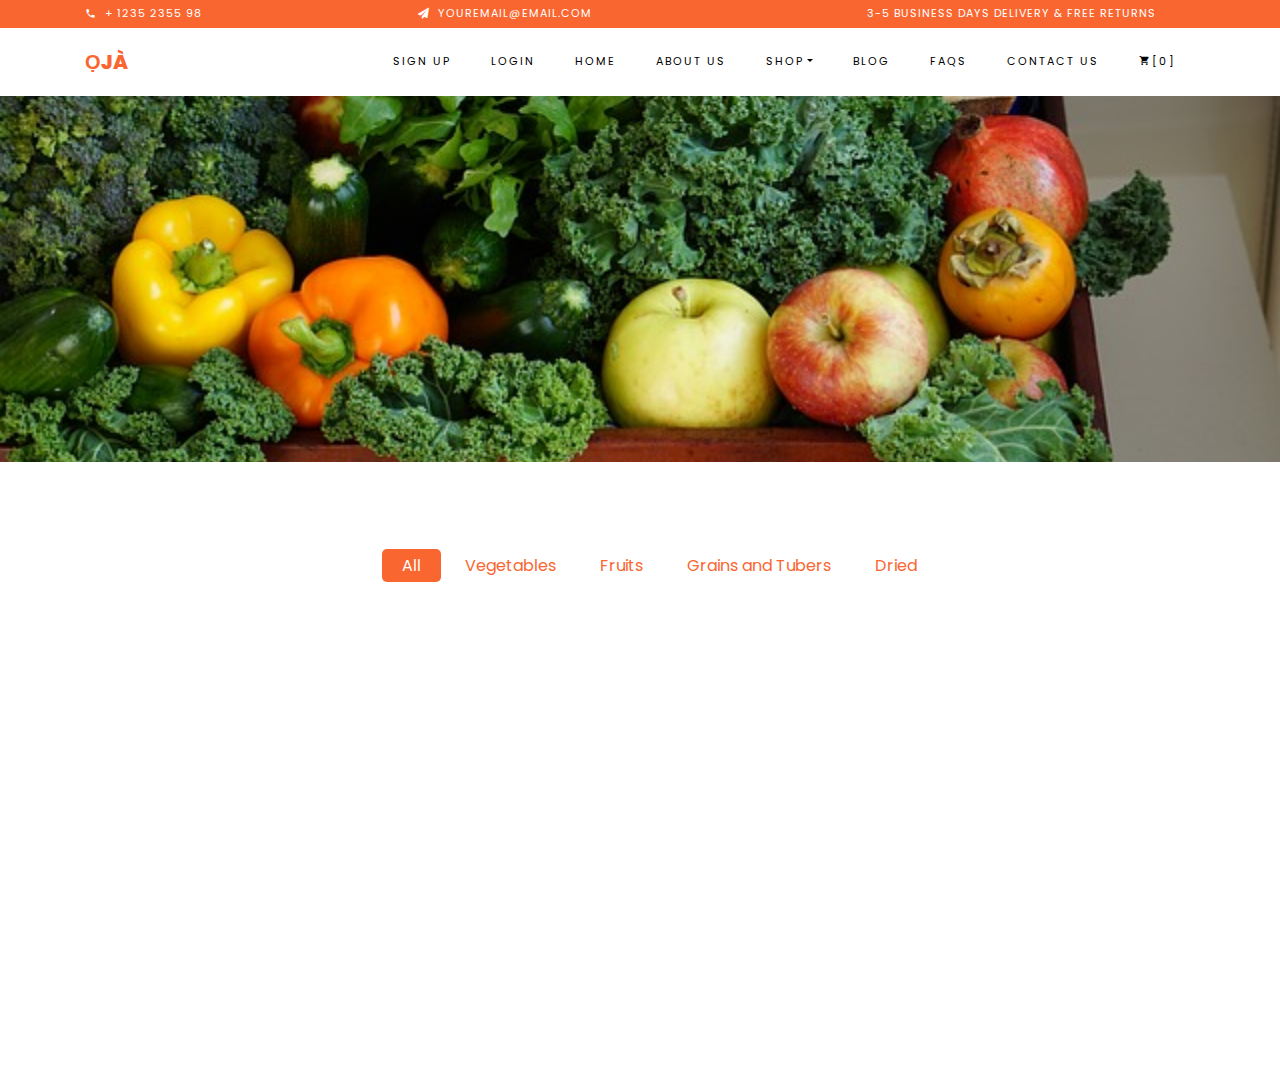
<file: Oja-Market-master/shop.html>
<!DOCTYPE html>
<html lang="en">
  <head>
    <title>Shop at the mall</title>
    <meta charset="utf-8">
    <meta name="viewport" content="width=device-width, initial-scale=1, shrink-to-fit=no">
    
    <link href="https://fonts.googleapis.com/css?family=Poppins:200,300,400,500,600,700,800&display=swap" rel="stylesheet">
    <link href="https://fonts.googleapis.com/css?family=Lora:400,400i,700,700i&display=swap" rel="stylesheet">
    <link href="https://fonts.googleapis.com/css?family=Amatic+SC:400,700&display=swap" rel="stylesheet">

    <link rel="stylesheet" href="css/open-iconic-bootstrap.min.css">
    <link rel="stylesheet" href="css/animate.css">
    
    <link rel="stylesheet" href="css/owl.carousel.min.css">
    <link rel="stylesheet" href="css/owl.theme.default.min.css">
    <link rel="stylesheet" href="css/magnific-popup.css">

    <link rel="stylesheet" href="css/aos.css">

    <link rel="stylesheet" href="css/ionicons.min.css">

    <link rel="stylesheet" href="css/bootstrap-datepicker.css">
    <link rel="stylesheet" href="css/jquery.timepicker.css">

    
    <link rel="stylesheet" href="css/flaticon.css">
    <link rel="stylesheet" href="css/icomoon.css">
	<link rel="stylesheet" href="css/style.css">
	<link rel="stylesheet" href="css/mystyle.css">

  </head>
  <body class="goto-here">
		<div class="py-1 bg-primary">
    	<div class="container">
    		<div class="row no-gutters d-flex align-items-start align-items-center px-md-0">
	    		<div class="col-lg-12 d-block">
		    		<div class="row d-flex">
		    			<div class="col-md pr-4 d-flex topper align-items-center">
					    	<div class="icon mr-2 d-flex justify-content-center align-items-center"><span class="icon-phone2"></span></div>
						    <span class="text">+ 1235 2355 98</span>
					    </div>
					    <div class="col-md pr-4 d-flex topper align-items-center">
					    	<div class="icon mr-2 d-flex justify-content-center align-items-center"><span class="icon-paper-plane"></span></div>
						    <span class="text">youremail@email.com</span>
					    </div>
					    <div class="col-md-5 pr-4 d-flex topper align-items-center text-lg-right">
						    <span class="text">3-5 Business days delivery &amp; Free Returns</span>
					    </div>
				    </div>
			    </div>
		    </div>
		  </div>
    </div>
    <nav class="navbar navbar-expand-lg navbar-dark ftco_navbar bg-dark ftco-navbar-light" id="ftco-navbar">
		<div class="container">
		  <a class="navbar-brand " href="index.html">Ọjà</a>
		  <button class="navbar-toggler" type="button" data-toggle="collapse" data-target="#ftco-nav" aria-controls="ftco-nav" aria-expanded="false" aria-label="Toggle navigation">
			<span class="oi oi-menu"></span> Menu
		  </button>
	
		  <div class="collapse navbar-collapse" id="ftco-nav">
		
			<ul class="navbar-nav ml-auto">
			  <li class="nav-item"><a href="signup.html" class="nav-link">Sign up</a></li>
			  <li class="nav-item"><a href="login.html" class="nav-link">Login</a></li>
			  <li class="nav-item active"><a href="index.html" class="nav-link">Home</a></li>
			  <li class="nav-item"><a href="about.html" class="nav-link">About us</a></li>
			   <li class="nav-item dropdown">
			  <a class="nav-link dropdown-toggle" href="#" id="dropdown04" data-toggle="dropdown" aria-haspopup="true" aria-expanded="false">Shop</a>
			  <div class="dropdown-menu" aria-labelledby="dropdown04">
				  <a class="dropdown-item" href="#">Shop at the mall</a>
				  <a class="dropdown-item" href="shopl.html">Shop at the local market</a>
				  <a class="dropdown-item" href="wishlist.html">Wishlist</a>
				<a class="dropdown-item" href="cart.html">Cart</a>
				<a class="dropdown-item" href="checkout.html">Checkout</a>
			  </div>
			</li>
			<li class="nav-item"><a href="blog.html" class="nav-link">Blog</a></li>
			  <li class="nav-item"><a href="#" class="nav-link">FAQs</a></li>
			  <li class="nav-item"><a href="contact.html" class="nav-link">Contact us</a></li>
			  <li class="nav-item cta cta-colored"><a href="cart.html" class="nav-link"><span class="icon-shopping_cart"></span>[0]</a></li>
	
			</ul>
		  </div>
		</div>
	  </nav>
	<!-- END nav -->
	
	<div class="hero-wrap hero-bread" style="background-image: url('Carousel/Carousel3.jpg');">
      <div class="container">
        <div class="row no-gutters slider-text align-items-center justify-content-center">
          <div class="col-md-9 ftco-animate text-center">
          	<p class="breadcrumbs"><span class="mr-2"><a href="index.html">Home</a></span> 
            <h1 class="mb-0 bread">Products From the Mall</h1>
          </div>
        </div>
      </div>
    </div>

    <section class="ftco-section">
    	<div class="container">
    		<div class="row justify-content-center">
    			<div class="col-md-10 mb-5 text-center">
    				<ul class="product-category">
    					<li><a href="#" class="active">All</a></li>
    					<li><a href="#">Vegetables</a></li>
    					<li><a href="#">Fruits</a></li>
    					<li><a href="#">Grains and Tubers</a></li>
    					<li><a href="#">Dried</a></li>
    				</ul>
    			</div>
    		</div>
    		<div class="row">
    			<div class="col-md-6 col-lg-3 ftco-animate">
    				<div class="product">
    					<a href="#" class="img-prod"><img class="img-fluid" src="images/product-1.jpg" alt="Bell Pepper">
    						<!-- <span class="status">30%</span> -->
    						<div class="overlay"></div>
    					</a>
    					<div class="text py-3 pb-4 px-3 text-center">
    						<h3><a href="#">Bell Pepper</a></h3>
    						<div class="d-flex">
    							<div class="pricing">
		    						<p class="price-tag"><span class="mr-2 price-dc"></span><span class="price-sale">N80.00</span></p>
		    					</div>
	    					</div>
	    					<div class="bottom-area d-flex px-3">
	    						<div class="m-auto d-flex">
	    							<a href="#" class="add-to-cart d-flex justify-content-center align-items-center text-center">
	    								<span><i class="ion-ios-menu"></i></span>
	    							</a>
	    							<a href="#" class="buy-now d-flex justify-content-center align-items-center mx-1">
	    								<span><i class="ion-ios-cart"></i></span>
	    							</a>
	    							<a href="#" class="heart d-flex justify-content-center align-items-center ">
	    								<span><i class="ion-ios-heart"></i></span>
	    							</a>
    							</div>
    						</div>
    					</div>
    				</div>
    			</div>
    			<div class="col-md-6 col-lg-3 ftco-animate">
    				<div class="product">
    					<a href="#" class="img-prod"><img class="img-fluid" src="oja_images/9-apple-png-image-thumb.png" alt="Red apples">
    						<div class="overlay"></div>
    					</a>
    					<div class="text py-3 pb-4 px-3 text-center">
    						<h3><a href="#">Red Apple</a></h3>
    						<div class="d-flex">
    							<div class="pricing">
		    						<p class="price-tag"><span>N100.00</span></p>
		    					</div>
	    					</div>
    						<div class="bottom-area d-flex px-3">
	    						<div class="m-auto d-flex">
	    							<a href="#" class="add-to-cart d-flex justify-content-center align-items-center text-center">
	    								<span><i class="ion-ios-menu"></i></span>
	    							</a>
	    							<a href="#" class="buy-now d-flex justify-content-center align-items-center mx-1">
	    								<span><i class="ion-ios-cart"></i></span>
	    							</a>
	    							<a href="#" class="heart d-flex justify-content-center align-items-center ">
	    								<span><i class="ion-ios-heart"></i></span>
	    							</a>
    							</div>
    						</div>
    					</div>
    				</div>
    			</div>
    			<div class="col-md-6 col-lg-3 ftco-animate">
    				<div class="product">
    					<a href="#" class="img-prod"><img class="img-fluid" src="images/product-3.jpg" alt="Green beans">
	    					<div class="overlay"></div>
	    				</a>
    					<div class="text py-3 pb-4 px-3 text-center">
    						<h3><a href="#">Green Beans</a></h3>
    						<div class="d-flex">
    							<div class="pricing">
		    						<p class="price-tag"><span>N100.00</span></p>
		    					</div>
	    					</div>
    						<div class="bottom-area d-flex px-3">
	    						<div class="m-auto d-flex">
	    							<a href="#" class="add-to-cart d-flex justify-content-center align-items-center text-center">
	    								<span><i class="ion-ios-menu"></i></span>
	    							</a>
	    							<a href="#" class="buy-now d-flex justify-content-center align-items-center mx-1">
	    								<span><i class="ion-ios-cart"></i></span>
	    							</a>
	    							<a href="#" class="heart d-flex justify-content-center align-items-center ">
	    								<span><i class="ion-ios-heart"></i></span>
	    							</a>
    							</div>
    						</div>
    					</div>
    				</div>
    			</div>
    			<div class="col-md-6 col-lg-3 ftco-animate">
    				<div class="product">
    					<a href="#" class="img-prod"><img class="img-fluid" src="oja_images/cabbagepng.png" alt="Cabbage">
    						<div class="overlay"></div>
    					</a>
    					<div class="text py-3 pb-4 px-3 text-center">
    						<h3><a href="#">Cabbage</a></h3>
    						<div class="d-flex">
    							<div class="pricing">
		    						<p class="price-tag"><span>N200.00</span></p>
		    					</div>
	    					</div>
    						<div class="bottom-area d-flex px-3">
	    						<div class="m-auto d-flex">
	    							<a href="#" class="add-to-cart d-flex justify-content-center align-items-center text-center">
	    								<span><i class="ion-ios-menu"></i></span>
	    							</a>
	    							<a href="#" class="buy-now d-flex justify-content-center align-items-center mx-1">
	    								<span><i class="ion-ios-cart"></i></span>
	    							</a>
	    							<a href="#" class="heart d-flex justify-content-center align-items-center ">
	    								<span><i class="ion-ios-heart"></i></span>
	    							</a>
    							</div>
    						</div>
    					</div>
    				</div>
    			</div>

</body>
</html>
</file>
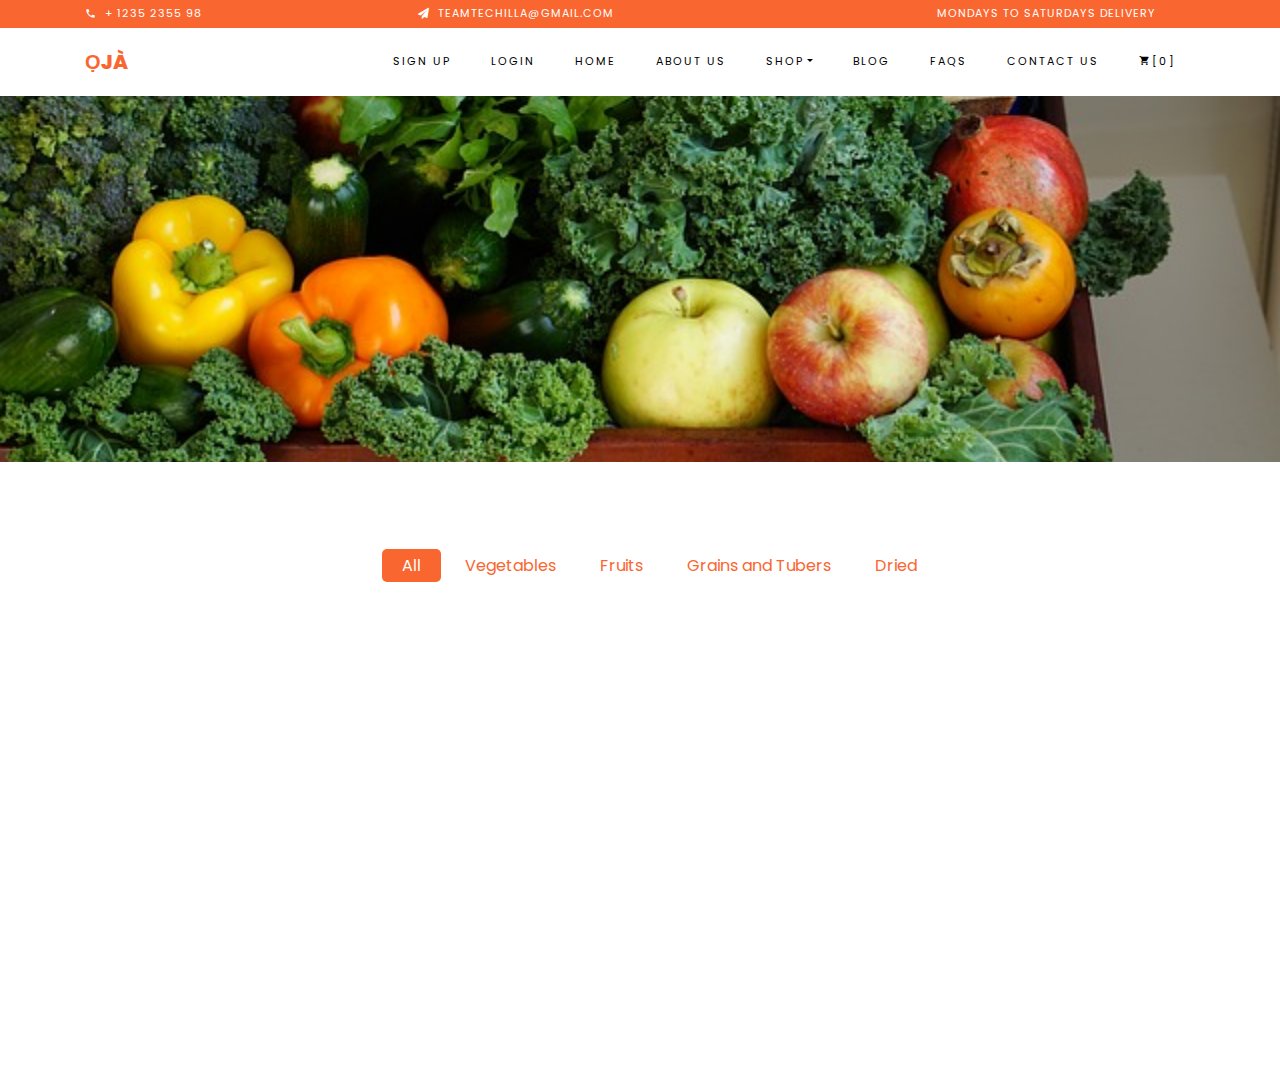
<file: Oja-Market-master/shopl.html>
<!DOCTYPE html>
<html lang="en">
  <head>
    <title>Shop at the local market</title>
    <meta charset="utf-8">
    <meta name="viewport" content="width=device-width, initial-scale=1, shrink-to-fit=no">
    
    <link href="https://fonts.googleapis.com/css?family=Poppins:200,300,400,500,600,700,800&display=swap" rel="stylesheet">
    <link href="https://fonts.googleapis.com/css?family=Lora:400,400i,700,700i&display=swap" rel="stylesheet">
    <link href="https://fonts.googleapis.com/css?family=Amatic+SC:400,700&display=swap" rel="stylesheet">

    <link rel="stylesheet" href="css/open-iconic-bootstrap.min.css">
    <link rel="stylesheet" href="css/animate.css">
    
    <link rel="stylesheet" href="css/owl.carousel.min.css">
    <link rel="stylesheet" href="css/owl.theme.default.min.css">
    <link rel="stylesheet" href="css/magnific-popup.css">

    <link rel="stylesheet" href="css/aos.css">

    <link rel="stylesheet" href="css/ionicons.min.css">

    <link rel="stylesheet" href="css/bootstrap-datepicker.css">
    <link rel="stylesheet" href="css/jquery.timepicker.css">

    
    <link rel="stylesheet" href="css/flaticon.css">
    <link rel="stylesheet" href="css/icomoon.css">
	<link rel="stylesheet" href="css/style.css">
	<link rel="stylesheet" href="css/mystyle.css">

  </head>
  <body class="goto-here">
		<div class="py-1 bg-primary">
    	<div class="container">
    		<div class="row no-gutters d-flex align-items-start align-items-center px-md-0">
	    		<div class="col-lg-12 d-block">
		    		<div class="row d-flex">
		    			<div class="col-md pr-4 d-flex topper align-items-center">
					    	<div class="icon mr-2 d-flex justify-content-center align-items-center"><span class="icon-phone2"></span></div>
						    <span class="text">+ 1235 2355 98</span>
					    </div>
					    <div class="col-md pr-4 d-flex topper align-items-center">
					    	<div class="icon mr-2 d-flex justify-content-center align-items-center"><span class="icon-paper-plane"></span></div>
						    <span class="text">teamtechilla@gmail.com</span>
					    </div>
					    <div class="col-md-5 pr-4 d-flex topper align-items-center text-lg-right">
						    <span class="text">Mondays to Saturdays delivery</span>
					    </div>
				    </div>
			    </div>
		    </div>
		  </div>
    </div>
    <nav class="navbar navbar-expand-lg navbar-dark ftco_navbar bg-dark ftco-navbar-light" id="ftco-navbar">
		<div class="container">
		  <a class="navbar-brand " href="index.html">Ọjà</a>
		  <button class="navbar-toggler" type="button" data-toggle="collapse" data-target="#ftco-nav" aria-controls="ftco-nav" aria-expanded="false" aria-label="Toggle navigation">
			<span class="oi oi-menu"></span> Menu
		  </button>
	
		  <div class="collapse navbar-collapse" id="ftco-nav">
		
			<ul class="navbar-nav ml-auto">
			  <li class="nav-item"><a href="signup.html" class="nav-link">Sign up</a></li>
			  <li class="nav-item"><a href="login.html" class="nav-link">Login</a></li>
			  <li class="nav-item active"><a href="index.html" class="nav-link">Home</a></li>
			  <li class="nav-item"><a href="about.html" class="nav-link">About us</a></li>
			   <li class="nav-item dropdown">
			  <a class="nav-link dropdown-toggle" href="#" id="dropdown04" data-toggle="dropdown" aria-haspopup="true" aria-expanded="false">Shop</a>
			  <div class="dropdown-menu" aria-labelledby="dropdown04">
				  <a class="dropdown-item" href="shopm.html">Shop at the mall</a>
				  <a class="dropdown-item" href="#">Shop at the local market</a>
				  <a class="dropdown-item" href="wishlist.html">Wishlist</a>
				<a class="dropdown-item" href="cart.html">Cart</a>
				<a class="dropdown-item" href="checkout.html">Checkout</a>
			  </div>
			</li>
			<li class="nav-item"><a href="blog.html" class="nav-link">Blog</a></li>
			  <li class="nav-item"><a href="#" class="nav-link">FAQs</a></li>
			  <li class="nav-item"><a href="contact.html" class="nav-link">Contact us</a></li>
			  <li class="nav-item cta cta-colored"><a href="cart.html" class="nav-link"><span class="icon-shopping_cart"></span>[0]</a></li>
	
			</ul>
		  </div>
		</div>
	  </nav>
	<!-- END nav -->
	
	<div class="hero-wrap hero-bread" style="background-image: url('Carousel/Carousel3.jpg');">
      <div class="container">
        <div class="row no-gutters slider-text align-items-center justify-content-center">
          <div class="col-md-9 ftco-animate text-center">
          	<p class="breadcrumbs"><span class="mr-2"><a href="index.html">Home</a></span> 
            <h1 class="mb-0 bread">Products From the Mall</h1>
          </div>
        </div>
      </div>
    </div>

    <section class="ftco-section">
    	<div class="container">
    		<div class="row justify-content-center">
    			<div class="col-md-10 mb-5 text-center">
    				<ul class="product-category">
    					<li><a href="#" class="active">All</a></li>
    					<li><a href="#">Vegetables</a></li>
    					<li><a href="#">Fruits</a></li>
    					<li><a href="#">Grains and Tubers</a></li>
    					<li><a href="#">Dried</a></li>
    				</ul>
    			</div>
    		</div>
    		<div class="row">
    			<div class="col-md-6 col-lg-3 ftco-animate">
    				<div class="product">
    					<a href="#" class="img-prod"><img class="img-fluid" src="images/product-1.jpg" alt="Bell Pepper">
    						<!-- <span class="status">30%</span> -->
    						<div class="overlay"></div>
    					</a>
    					<div class="text py-3 pb-4 px-3 text-center">
    						<h3><a href="#">Bell Pepper</a></h3>
    						<div class="d-flex">
    							<div class="pricing">
		    						<p class="price-tag"><span class="mr-2 price-dc"></span><span class="price-sale">N80.00</span></p>
		    					</div>
	    					</div>
	    					<div class="bottom-area d-flex px-3">
	    						<div class="m-auto d-flex">
	    							<a href="#" class="add-to-cart d-flex justify-content-center align-items-center text-center">
	    								<span><i class="ion-ios-menu"></i></span>
	    							</a>
	    							<a href="#" class="buy-now d-flex justify-content-center align-items-center mx-1">
	    								<span><i class="ion-ios-cart"></i></span>
	    							</a>
	    							<a href="#" class="heart d-flex justify-content-center align-items-center ">
	    								<span><i class="ion-ios-heart"></i></span>
	    							</a>
    							</div>
    						</div>
    					</div>
    				</div>
    			</div>
    			<div class="col-md-6 col-lg-3 ftco-animate">
    				<div class="product">
    					<a href="#" class="img-prod"><img class="img-fluid" src="oja_images/9-apple-png-image-thumb.png" alt="Red apples">
    						<div class="overlay"></div>
    					</a>
    					<div class="text py-3 pb-4 px-3 text-center">
    						<h3><a href="#">Red Apple</a></h3>
    						<div class="d-flex">
    							<div class="pricing">
		    						<p class="price-tag"><span>N100.00</span></p>
		    					</div>
	    					</div>
    						<div class="bottom-area d-flex px-3">
	    						<div class="m-auto d-flex">
	    							<a href="#" class="add-to-cart d-flex justify-content-center align-items-center text-center">
	    								<span><i class="ion-ios-menu"></i></span>
	    							</a>
	    							<a href="#" class="buy-now d-flex justify-content-center align-items-center mx-1">
	    								<span><i class="ion-ios-cart"></i></span>
	    							</a>
	    							<a href="#" class="heart d-flex justify-content-center align-items-center ">
	    								<span><i class="ion-ios-heart"></i></span>
	    							</a>
    							</div>
    						</div>
    					</div>
    				</div>
    			</div>
    			<div class="col-md-6 col-lg-3 ftco-animate">
    				<div class="product">
    					<a href="#" class="img-prod"><img class="img-fluid" src="images/product-3.jpg" alt="Green beans">
	    					<div class="overlay"></div>
	    				</a>
    					<div class="text py-3 pb-4 px-3 text-center">
    						<h3><a href="#">Green Beans</a></h3>
    						<div class="d-flex">
    							<div class="pricing">
		    						<p class="price-tag"><span>N100.00</span></p>
		    					</div>
	    					</div>
    						<div class="bottom-area d-flex px-3">
	    						<div class="m-auto d-flex">
	    							<a href="#" class="add-to-cart d-flex justify-content-center align-items-center text-center">
	    								<span><i class="ion-ios-menu"></i></span>
	    							</a>
	    							<a href="#" class="buy-now d-flex justify-content-center align-items-center mx-1">
	    								<span><i class="ion-ios-cart"></i></span>
	    							</a>
	    							<a href="#" class="heart d-flex justify-content-center align-items-center ">
	    								<span><i class="ion-ios-heart"></i></span>
	    							</a>
    							</div>
    						</div>
    					</div>
    				</div>
    			</div>
    			<div class="col-md-6 col-lg-3 ftco-animate">
    				<div class="product">
    					<a href="#" class="img-prod"><img class="img-fluid" src="oja_images/cabbagepng.png" alt="Cabbage">
    						<div class="overlay"></div>
    					</a>
    					<div class="text py-3 pb-4 px-3 text-center">
    						<h3><a href="#">Cabbage</a></h3>
    						<div class="d-flex">
    							<div class="pricing">
		    						<p class="price-tag"><span>N200.00</span></p>
		    					</div>
	    					</div>
    						<div class="bottom-area d-flex px-3">
	    						<div class="m-auto d-flex">
	    							<a href="#" class="add-to-cart d-flex justify-content-center align-items-center text-center">
	    								<span><i class="ion-ios-menu"></i></span>
	    							</a>
	    							<a href="#" class="buy-now d-flex justify-content-center align-items-center mx-1">
	    								<span><i class="ion-ios-cart"></i></span>
	    							</a>
	    							<a href="#" class="heart d-flex justify-content-center align-items-center ">
	    								<span><i class="ion-ios-heart"></i></span>
	    							</a>
    							</div>
    						</div>
    					</div>
    				</div>
    			</div>
</file>
<file: Oja-Market-master/css/flaticon.css>
/*
  	Flaticon icon font: Flaticon
  	Creation date: 12/08/2018 13:24
  	*/


@font-face {
  font-family: "Flaticon";
  src: url("../fonts/flaticon/font/Flaticon.eot");
  src: url("../fonts/flaticon/font/Flaticon.eot?#iefix") format("embedded-opentype"),
       url("../fonts/flaticon/font/Flaticon.woff") format("woff"),
       url("../fonts/flaticon/font/Flaticon.ttf") format("truetype"),
       url("../fonts/flaticon/font/Flaticon.svg#Flaticon") format("svg");
  font-weight: normal;
  font-style: normal;
}

@media screen and (-webkit-min-device-pixel-ratio:0) {
  @font-face {
    font-family: "Flaticon";
    src: url("../fonts/flaticon/font/Flaticon.svg#Flaticon") format("svg");
  }
}

[class^="flaticon-"]:before, [class*=" flaticon-"]:before,
[class^="flaticon-"]:after, [class*=" flaticon-"]:after {   
  font-family: Flaticon;
  font-style: normal;
  font-weight: normal;
  font-variant: normal;
  text-transform: none;
  line-height: 1;

  /* Better Font Rendering =========== */
  -webkit-font-smoothing: antialiased;
  -moz-osx-font-smoothing: grayscale;
}

.flaticon-shipped:before { content: "\f100"; }
.flaticon-box:before { content: "\f101"; }
.flaticon-award:before { content: "\f102"; }
.flaticon-customer-service:before { content: "\f103"; }
.flaticon-salad:before { content: "\f104"; }
.flaticon-diet:before { content: "\f105"; }
</file>
<file: Oja-Market-master/css/icomoon.css>
@font-face {
  font-family: 'icomoon';
  src:  url('../fonts/icomoon/icomoon.eot?6tt51o');
  src:  url('../fonts/icomoon/icomoon.eot?6tt51o#iefix') format('embedded-opentype'),
    url('../fonts/icomoon/icomoon.ttf?6tt51o') format('truetype'),
    url('../fonts/icomoon/icomoon.woff?6tt51o') format('woff'),
    url('../fonts/icomoon/icomoon.svg?6tt51o#icomoon') format('svg');
  font-weight: normal;
  font-style: normal;
}

[class^="icon-"], [class*=" icon-"] {
  /* use !important to prevent issues with browser extensions that change fonts */
  font-family: 'icomoon' !important;
  speak: none;
  font-style: normal;
  font-weight: normal;
  font-variant: normal;
  text-transform: none;
  line-height: 1;

  /* Better Font Rendering =========== */
  -webkit-font-smoothing: antialiased;
  -moz-osx-font-smoothing: grayscale;
}

.icon-asterisk:before {
  content: "\f069";
}
.icon-plus:before {
  content: "\f067";
}
.icon-question:before {
  content: "\f128";
}
.icon-minus:before {
  content: "\f068";
}
.icon-glass:before {
  content: "\f000";
}
.icon-music:before {
  content: "\f001";
}
.icon-search:before {
  content: "\f002";
}
.icon-envelope-o:before {
  content: "\f003";
}
.icon-heart:before {
  content: "\f004";
}
.icon-star:before {
  content: "\f005";
}
.icon-star-o:before {
  content: "\f006";
}
.icon-user:before {
  content: "\f007";
}
.icon-film:before {
  content: "\f008";
}
.icon-th-large:before {
  content: "\f009";
}
.icon-th:before {
  content: "\f00a";
}
.icon-th-list:before {
  content: "\f00b";
}
.icon-check:before {
  content: "\f00c";
}
.icon-close:before {
  content: "\f00d";
}
.icon-remove:before {
  content: "\f00d";
}
.icon-times:before {
  content: "\f00d";
}
.icon-search-plus:before {
  content: "\f00e";
}
.icon-search-minus:before {
  content: "\f010";
}
.icon-power-off:before {
  content: "\f011";
}
.icon-signal:before {
  content: "\f012";
}
.icon-cog:before {
  content: "\f013";
}
.icon-gear:before {
  content: "\f013";
}
.icon-trash-o:before {
  content: "\f014";
}
.icon-home:before {
  content: "\f015";
}
.icon-file-o:before {
  content: "\f016";
}
.icon-clock-o:before {
  content: "\f017";
}
.icon-road:before {
  content: "\f018";
}
.icon-download:before {
  content: "\f019";
}
.icon-arrow-circle-o-down:before {
  content: "\f01a";
}
.icon-arrow-circle-o-up:before {
  content: "\f01b";
}
.icon-inbox:before {
  content: "\f01c";
}
.icon-play-circle-o:before {
  content: "\f01d";
}
.icon-repeat:before {
  content: "\f01e";
}
.icon-rotate-right:before {
  content: "\f01e";
}
.icon-refresh:before {
  content: "\f021";
}
.icon-list-alt:before {
  content: "\f022";
}
.icon-lock:before {
  content: "\f023";
}
.icon-flag:before {
  content: "\f024";
}
.icon-headphones:before {
  content: "\f025";
}
.icon-volume-off:before {
  content: "\f026";
}
.icon-volume-down:before {
  content: "\f027";
}
.icon-volume-up:before {
  content: "\f028";
}
.icon-qrcode:before {
  content: "\f029";
}
.icon-barcode:before {
  content: "\f02a";
}
.icon-tag:before {
  content: "\f02b";
}
.icon-tags:before {
  content: "\f02c";
}
.icon-book:before {
  content: "\f02d";
}
.icon-bookmark:before {
  content: "\f02e";
}
.icon-print:before {
  content: "\f02f";
}
.icon-camera:before {
  content: "\f030";
}
.icon-font:before {
  content: "\f031";
}
.icon-bold:before {
  content: "\f032";
}
.icon-italic:before {
  content: "\f033";
}
.icon-text-height:before {
  content: "\f034";
}
.icon-text-width:before {
  content: "\f035";
}
.icon-align-left:before {
  content: "\f036";
}
.icon-align-center:before {
  content: "\f037";
}
.icon-align-right:before {
  content: "\f038";
}
.icon-align-justify:before {
  content: "\f039";
}
.icon-list:before {
  content: "\f03a";
}
.icon-dedent:before {
  content: "\f03b";
}
.icon-outdent:before {
  content: "\f03b";
}
.icon-indent:before {
  content: "\f03c";
}
.icon-video-camera:before {
  content: "\f03d";
}
.icon-image:before {
  content: "\f03e";
}
.icon-photo:before {
  content: "\f03e";
}
.icon-picture-o:before {
  content: "\f03e";
}
.icon-pencil:before {
  content: "\f040";
}
.icon-map-marker:before {
  content: "\f041";
}
.icon-adjust:before {
  content: "\f042";
}
.icon-tint:before {
  content: "\f043";
}
.icon-edit:before {
  content: "\f044";
}
.icon-pencil-square-o:before {
  content: "\f044";
}
.icon-share-square-o:before {
  content: "\f045";
}
.icon-check-square-o:before {
  content: "\f046";
}
.icon-arrows:before {
  content: "\f047";
}
.icon-step-backward:before {
  content: "\f048";
}
.icon-fast-backward:before {
  content: "\f049";
}
.icon-backward:before {
  content: "\f04a";
}
.icon-play:before {
  content: "\f04b";
}
.icon-pause:before {
  content: "\f04c";
}
.icon-stop:before {
  content: "\f04d";
}
.icon-forward:before {
  content: "\f04e";
}
.icon-fast-forward:before {
  content: "\f050";
}
.icon-step-forward:before {
  content: "\f051";
}
.icon-eject:before {
  content: "\f052";
}
.icon-chevron-left:before {
  content: "\f053";
}
.icon-chevron-right:before {
  content: "\f054";
}
.icon-plus-circle:before {
  content: "\f055";
}
.icon-minus-circle:before {
  content: "\f056";
}
.icon-times-circle:before {
  content: "\f057";
}
.icon-check-circle:before {
  content: "\f058";
}
.icon-question-circle:before {
  content: "\f059";
}
.icon-info-circle:before {
  content: "\f05a";
}
.icon-crosshairs:before {
  content: "\f05b";
}
.icon-times-circle-o:before {
  content: "\f05c";
}
.icon-check-circle-o:before {
  content: "\f05d";
}
.icon-ban:before {
  content: "\f05e";
}
.icon-arrow-left:before {
  content: "\f060";
}
.icon-arrow-right:before {
  content: "\f061";
}
.icon-arrow-up:before {
  content: "\f062";
}
.icon-arrow-down:before {
  content: "\f063";
}
.icon-mail-forward:before {
  content: "\f064";
}
.icon-share:before {
  content: "\f064";
}
.icon-expand:before {
  content: "\f065";
}
.icon-compress:before {
  content: "\f066";
}
.icon-exclamation-circle:before {
  content: "\f06a";
}
.icon-gift:before {
  content: "\f06b";
}
.icon-leaf:before {
  content: "\f06c";
}
.icon-fire:before {
  content: "\f06d";
}
.icon-eye:before {
  content: "\f06e";
}
.icon-eye-slash:before {
  content: "\f070";
}
.icon-exclamation-triangle:before {
  content: "\f071";
}
.icon-warning:before {
  content: "\f071";
}
.icon-plane:before {
  content: "\f072";
}
.icon-calendar:before {
  content: "\f073";
}
.icon-random:before {
  content: "\f074";
}
.icon-comment:before {
  content: "\f075";
}
.icon-magnet:before {
  content: "\f076";
}
.icon-chevron-up:before {
  content: "\f077";
}
.icon-chevron-down:before {
  content: "\f078";
}
.icon-retweet:before {
  content: "\f079";
}
.icon-shopping-cart:before {
  content: "\f07a";
}
.icon-folder:before {
  content: "\f07b";
}
.icon-folder-open:before {
  content: "\f07c";
}
.icon-arrows-v:before {
  content: "\f07d";
}
.icon-arrows-h:before {
  content: "\f07e";
}
.icon-bar-chart:before {
  content: "\f080";
}
.icon-bar-chart-o:before {
  content: "\f080";
}
.icon-twitter-square:before {
  content: "\f081";
}
.icon-facebook-square:before {
  content: "\f082";
}
.icon-camera-retro:before {
  content: "\f083";
}
.icon-key:before {
  content: "\f084";
}
.icon-cogs:before {
  content: "\f085";
}
.icon-gears:before {
  content: "\f085";
}
.icon-comments:before {
  content: "\f086";
}
.icon-thumbs-o-up:before {
  content: "\f087";
}
.icon-thumbs-o-down:before {
  content: "\f088";
}
.icon-star-half:before {
  content: "\f089";
}
.icon-heart-o:before {
  content: "\f08a";
}
.icon-sign-out:before {
  content: "\f08b";
}
.icon-linkedin-square:before {
  content: "\f08c";
}
.icon-thumb-tack:before {
  content: "\f08d";
}
.icon-external-link:before {
  content: "\f08e";
}
.icon-sign-in:before {
  content: "\f090";
}
.icon-trophy:before {
  content: "\f091";
}
.icon-github-square:before {
  content: "\f092";
}
.icon-upload:before {
  content: "\f093";
}
.icon-lemon-o:before {
  content: "\f094";
}
.icon-phone:before {
  content: "\f095";
}
.icon-square-o:before {
  content: "\f096";
}
.icon-bookmark-o:before {
  content: "\f097";
}
.icon-phone-square:before {
  content: "\f098";
}
.icon-twitter:before {
  content: "\f099";
}
.icon-facebook:before {
  content: "\f09a";
}
.icon-facebook-f:before {
  content: "\f09a";
}
.icon-github:before {
  content: "\f09b";
}
.icon-unlock:before {
  content: "\f09c";
}
.icon-credit-card:before {
  content: "\f09d";
}
.icon-feed:before {
  content: "\f09e";
}
.icon-rss:before {
  content: "\f09e";
}
.icon-hdd-o:before {
  content: "\f0a0";
}
.icon-bullhorn:before {
  content: "\f0a1";
}
.icon-bell-o:before {
  content: "\f0a2";
}
.icon-certificate:before {
  content: "\f0a3";
}
.icon-hand-o-right:before {
  content: "\f0a4";
}
.icon-hand-o-left:before {
  content: "\f0a5";
}
.icon-hand-o-up:before {
  content: "\f0a6";
}
.icon-hand-o-down:before {
  content: "\f0a7";
}
.icon-arrow-circle-left:before {
  content: "\f0a8";
}
.icon-arrow-circle-right:before {
  content: "\f0a9";
}
.icon-arrow-circle-up:before {
  content: "\f0aa";
}
.icon-arrow-circle-down:before {
  content: "\f0ab";
}
.icon-globe:before {
  content: "\f0ac";
}
.icon-wrench:before {
  content: "\f0ad";
}
.icon-tasks:before {
  content: "\f0ae";
}
.icon-filter:before {
  content: "\f0b0";
}
.icon-briefcase:before {
  content: "\f0b1";
}
.icon-arrows-alt:before {
  content: "\f0b2";
}
.icon-group:before {
  content: "\f0c0";
}
.icon-users:before {
  content: "\f0c0";
}
.icon-chain:before {
  content: "\f0c1";
}
.icon-link:before {
  content: "\f0c1";
}
.icon-cloud:before {
  content: "\f0c2";
}
.icon-flask:before {
  content: "\f0c3";
}
.icon-cut:before {
  content: "\f0c4";
}
.icon-scissors:before {
  content: "\f0c4";
}
.icon-copy:before {
  content: "\f0c5";
}
.icon-files-o:before {
  content: "\f0c5";
}
.icon-paperclip:before {
  content: "\f0c6";
}
.icon-floppy-o:before {
  content: "\f0c7";
}
.icon-save:before {
  content: "\f0c7";
}
.icon-square:before {
  content: "\f0c8";
}
.icon-bars:before {
  content: "\f0c9";
}
.icon-navicon:before {
  content: "\f0c9";
}
.icon-reorder:before {
  content: "\f0c9";
}
.icon-list-ul:before {
  content: "\f0ca";
}
.icon-list-ol:before {
  content: "\f0cb";
}
.icon-strikethrough:before {
  content: "\f0cc";
}
.icon-underline:before {
  content: "\f0cd";
}
.icon-table:before {
  content: "\f0ce";
}
.icon-magic:before {
  content: "\f0d0";
}
.icon-truck:before {
  content: "\f0d1";
}
.icon-pinterest:before {
  content: "\f0d2";
}
.icon-pinterest-square:before {
  content: "\f0d3";
}
.icon-google-plus-square:before {
  content: "\f0d4";
}
.icon-google-plus:before {
  content: "\f0d5";
}
.icon-money:before {
  content: "\f0d6";
}
.icon-caret-down:before {
  content: "\f0d7";
}
.icon-caret-up:before {
  content: "\f0d8";
}
.icon-caret-left:before {
  content: "\f0d9";
}
.icon-caret-right:before {
  content: "\f0da";
}
.icon-columns:before {
  content: "\f0db";
}
.icon-sort:before {
  content: "\f0dc";
}
.icon-unsorted:before {
  content: "\f0dc";
}
.icon-sort-desc:before {
  content: "\f0dd";
}
.icon-sort-down:before {
  content: "\f0dd";
}
.icon-sort-asc:before {
  content: "\f0de";
}
.icon-sort-up:before {
  content: "\f0de";
}
.icon-envelope:before {
  content: "\f0e0";
}
.icon-linkedin:before {
  content: "\f0e1";
}
.icon-rotate-left:before {
  content: "\f0e2";
}
.icon-undo:before {
  content: "\f0e2";
}
.icon-gavel:before {
  content: "\f0e3";
}
.icon-legal:before {
  content: "\f0e3";
}
.icon-dashboard:before {
  content: "\f0e4";
}
.icon-tachometer:before {
  content: "\f0e4";
}
.icon-comment-o:before {
  content: "\f0e5";
}
.icon-comments-o:before {
  content: "\f0e6";
}
.icon-bolt:before {
  content: "\f0e7";
}
.icon-flash:before {
  content: "\f0e7";
}
.icon-sitemap:before {
  content: "\f0e8";
}
.icon-umbrella:before {
  content: "\f0e9";
}
.icon-clipboard:before {
  content: "\f0ea";
}
.icon-paste:before {
  content: "\f0ea";
}
.icon-lightbulb-o:before {
  content: "\f0eb";
}
.icon-exchange:before {
  content: "\f0ec";
}
.icon-cloud-download:before {
  content: "\f0ed";
}
.icon-cloud-upload:before {
  content: "\f0ee";
}
.icon-user-md:before {
  content: "\f0f0";
}
.icon-stethoscope:before {
  content: "\f0f1";
}
.icon-suitcase:before {
  content: "\f0f2";
}
.icon-bell:before {
  content: "\f0f3";
}
.icon-coffee:before {
  content: "\f0f4";
}
.icon-cutlery:before {
  content: "\f0f5";
}
.icon-file-text-o:before {
  content: "\f0f6";
}
.icon-building-o:before {
  content: "\f0f7";
}
.icon-hospital-o:before {
  content: "\f0f8";
}
.icon-ambulance:before {
  content: "\f0f9";
}
.icon-medkit:before {
  content: "\f0fa";
}
.icon-fighter-jet:before {
  content: "\f0fb";
}
.icon-beer:before {
  content: "\f0fc";
}
.icon-h-square:before {
  content: "\f0fd";
}
.icon-plus-square:before {
  content: "\f0fe";
}
.icon-angle-double-left:before {
  content: "\f100";
}
.icon-angle-double-right:before {
  content: "\f101";
}
.icon-angle-double-up:before {
  content: "\f102";
}
.icon-angle-double-down:before {
  content: "\f103";
}
.icon-angle-left:before {
  content: "\f104";
}
.icon-angle-right:before {
  content: "\f105";
}
.icon-angle-up:before {
  content: "\f106";
}
.icon-angle-down:before {
  content: "\f107";
}
.icon-desktop:before {
  content: "\f108";
}
.icon-laptop:before {
  content: "\f109";
}
.icon-tablet:before {
  content: "\f10a";
}
.icon-mobile:before {
  content: "\f10b";
}
.icon-mobile-phone:before {
  content: "\f10b";
}
.icon-circle-o:before {
  content: "\f10c";
}
.icon-quote-left:before {
  content: "\f10d";
}
.icon-quote-right:before {
  content: "\f10e";
}
.icon-spinner:before {
  content: "\f110";
}
.icon-circle:before {
  content: "\f111";
}
.icon-mail-reply:before {
  content: "\f112";
}
.icon-reply:before {
  content: "\f112";
}
.icon-github-alt:before {
  content: "\f113";
}
.icon-folder-o:before {
  content: "\f114";
}
.icon-folder-open-o:before {
  content: "\f115";
}
.icon-smile-o:before {
  content: "\f118";
}
.icon-frown-o:before {
  content: "\f119";
}
.icon-meh-o:before {
  content: "\f11a";
}
.icon-gamepad:before {
  content: "\f11b";
}
.icon-keyboard-o:before {
  content: "\f11c";
}
.icon-flag-o:before {
  content: "\f11d";
}
.icon-flag-checkered:before {
  content: "\f11e";
}
.icon-terminal:before {
  content: "\f120";
}
.icon-code:before {
  content: "\f121";
}
.icon-mail-reply-all:before {
  content: "\f122";
}
.icon-reply-all:before {
  content: "\f122";
}
.icon-star-half-empty:before {
  content: "\f123";
}
.icon-star-half-full:before {
  content: "\f123";
}
.icon-star-half-o:before {
  content: "\f123";
}
.icon-location-arrow:before {
  content: "\f124";
}
.icon-crop:before {
  content: "\f125";
}
.icon-code-fork:before {
  content: "\f126";
}
.icon-chain-broken:before {
  content: "\f127";
}
.icon-unlink:before {
  content: "\f127";
}
.icon-info:before {
  content: "\f129";
}
.icon-exclamation:before {
  content: "\f12a";
}
.icon-superscript:before {
  content: "\f12b";
}
.icon-subscript:before {
  content: "\f12c";
}
.icon-eraser:before {
  content: "\f12d";
}
.icon-puzzle-piece:before {
  content: "\f12e";
}
.icon-microphone:before {
  content: "\f130";
}
.icon-microphone-slash:before {
  content: "\f131";
}
.icon-shield:before {
  content: "\f132";
}
.icon-calendar-o:before {
  content: "\f133";
}
.icon-fire-extinguisher:before {
  content: "\f134";
}
.icon-rocket:before {
  content: "\f135";
}
.icon-maxcdn:before {
  content: "\f136";
}
.icon-chevron-circle-left:before {
  content: "\f137";
}
.icon-chevron-circle-right:before {
  content: "\f138";
}
.icon-chevron-circle-up:before {
  content: "\f139";
}
.icon-chevron-circle-down:before {
  content: "\f13a";
}
.icon-html5:before {
  content: "\f13b";
}
.icon-css3:before {
  content: "\f13c";
}
.icon-anchor:before {
  content: "\f13d";
}
.icon-unlock-alt:before {
  content: "\f13e";
}
.icon-bullseye:before {
  content: "\f140";
}
.icon-ellipsis-h:before {
  content: "\f141";
}
.icon-ellipsis-v:before {
  content: "\f142";
}
.icon-rss-square:before {
  content: "\f143";
}
.icon-play-circle:before {
  content: "\f144";
}
.icon-ticket:before {
  content: "\f145";
}
.icon-minus-square:before {
  content: "\f146";
}
.icon-minus-square-o:before {
  content: "\f147";
}
.icon-level-up:before {
  content: "\f148";
}
.icon-level-down:before {
  content: "\f149";
}
.icon-check-square:before {
  content: "\f14a";
}
.icon-pencil-square:before {
  content: "\f14b";
}
.icon-external-link-square:before {
  content: "\f14c";
}
.icon-share-square:before {
  content: "\f14d";
}
.icon-compass:before {
  content: "\f14e";
}
.icon-caret-square-o-down:before {
  content: "\f150";
}
.icon-toggle-down:before {
  content: "\f150";
}
.icon-caret-square-o-up:before {
  content: "\f151";
}
.icon-toggle-up:before {
  content: "\f151";
}
.icon-caret-square-o-right:before {
  content: "\f152";
}
.icon-toggle-right:before {
  content: "\f152";
}
.icon-eur:before {
  content: "\f153";
}
.icon-euro:before {
  content: "\f153";
}
.icon-gbp:before {
  content: "\f154";
}
.icon-dollar:before {
  content: "\f155";
}
.icon-usd:before {
  content: "\f155";
}
.icon-inr:before {
  content: "\f156";
}
.icon-rupee:before {
  content: "\f156";
}
.icon-cny:before {
  content: "\f157";
}
.icon-jpy:before {
  content: "\f157";
}
.icon-rmb:before {
  content: "\f157";
}
.icon-yen:before {
  content: "\f157";
}
.icon-rouble:before {
  content: "\f158";
}
.icon-rub:before {
  content: "\f158";
}
.icon-ruble:before {
  content: "\f158";
}
.icon-krw:before {
  content: "\f159";
}
.icon-won:before {
  content: "\f159";
}
.icon-bitcoin:before {
  content: "\f15a";
}
.icon-btc:before {
  content: "\f15a";
}
.icon-file:before {
  content: "\f15b";
}
.icon-file-text:before {
  content: "\f15c";
}
.icon-sort-alpha-asc:before {
  content: "\f15d";
}
.icon-sort-alpha-desc:before {
  content: "\f15e";
}
.icon-sort-amount-asc:before {
  content: "\f160";
}
.icon-sort-amount-desc:before {
  content: "\f161";
}
.icon-sort-numeric-asc:before {
  content: "\f162";
}
.icon-sort-numeric-desc:before {
  content: "\f163";
}
.icon-thumbs-up:before {
  content: "\f164";
}
.icon-thumbs-down:before {
  content: "\f165";
}
.icon-youtube-square:before {
  content: "\f166";
}
.icon-youtube:before {
  content: "\f167";
}
.icon-xing:before {
  content: "\f168";
}
.icon-xing-square:before {
  content: "\f169";
}
.icon-youtube-play:before {
  content: "\f16a";
}
.icon-dropbox:before {
  content: "\f16b";
}
.icon-stack-overflow:before {
  content: "\f16c";
}
.icon-instagram:before {
  content: "\f16d";
}
.icon-flickr:before {
  content: "\f16e";
}
.icon-adn:before {
  content: "\f170";
}
.icon-bitbucket:before {
  content: "\f171";
}
.icon-bitbucket-square:before {
  content: "\f172";
}
.icon-tumblr:before {
  content: "\f173";
}
.icon-tumblr-square:before {
  content: "\f174";
}
.icon-long-arrow-down:before {
  content: "\f175";
}
.icon-long-arrow-up:before {
  content: "\f176";
}
.icon-long-arrow-left:before {
  content: "\f177";
}
.icon-long-arrow-right:before {
  content: "\f178";
}
.icon-apple:before {
  content: "\f179";
}
.icon-windows:before {
  content: "\f17a";
}
.icon-android:before {
  content: "\f17b";
}
.icon-linux:before {
  content: "\f17c";
}
.icon-dribbble:before {
  content: "\f17d";
}
.icon-skype:before {
  content: "\f17e";
}
.icon-foursquare:before {
  content: "\f180";
}
.icon-trello:before {
  content: "\f181";
}
.icon-female:before {
  content: "\f182";
}
.icon-male:before {
  content: "\f183";
}
.icon-gittip:before {
  content: "\f184";
}
.icon-gratipay:before {
  content: "\f184";
}
.icon-sun-o:before {
  content: "\f185";
}
.icon-moon-o:before {
  content: "\f186";
}
.icon-archive:before {
  content: "\f187";
}
.icon-bug:before {
  content: "\f188";
}
.icon-vk:before {
  content: "\f189";
}
.icon-weibo:before {
  content: "\f18a";
}
.icon-renren:before {
  content: "\f18b";
}
.icon-pagelines:before {
  content: "\f18c";
}
.icon-stack-exchange:before {
  content: "\f18d";
}
.icon-arrow-circle-o-right:before {
  content: "\f18e";
}
.icon-arrow-circle-o-left:before {
  content: "\f190";
}
.icon-caret-square-o-left:before {
  content: "\f191";
}
.icon-toggle-left:before {
  content: "\f191";
}
.icon-dot-circle-o:before {
  content: "\f192";
}
.icon-wheelchair:before {
  content: "\f193";
}
.icon-vimeo-square:before {
  content: "\f194";
}
.icon-try:before {
  content: "\f195";
}
.icon-turkish-lira:before {
  content: "\f195";
}
.icon-plus-square-o:before {
  content: "\f196";
}
.icon-space-shuttle:before {
  content: "\f197";
}
.icon-slack:before {
  content: "\f198";
}
.icon-envelope-square:before {
  content: "\f199";
}
.icon-wordpress:before {
  content: "\f19a";
}
.icon-openid:before {
  content: "\f19b";
}
.icon-bank:before {
  content: "\f19c";
}
.icon-institution:before {
  content: "\f19c";
}
.icon-university:before {
  content: "\f19c";
}
.icon-graduation-cap:before {
  content: "\f19d";
}
.icon-mortar-board:before {
  content: "\f19d";
}
.icon-yahoo:before {
  content: "\f19e";
}
.icon-google:before {
  content: "\f1a0";
}
.icon-reddit:before {
  content: "\f1a1";
}
.icon-reddit-square:before {
  content: "\f1a2";
}
.icon-stumbleupon-circle:before {
  content: "\f1a3";
}
.icon-stumbleupon:before {
  content: "\f1a4";
}
.icon-delicious:before {
  content: "\f1a5";
}
.icon-digg:before {
  content: "\f1a6";
}
.icon-pied-piper-pp:before {
  content: "\f1a7";
}
.icon-pied-piper-alt:before {
  content: "\f1a8";
}
.icon-drupal:before {
  content: "\f1a9";
}
.icon-joomla:before {
  content: "\f1aa";
}
.icon-language:before {
  content: "\f1ab";
}
.icon-fax:before {
  content: "\f1ac";
}
.icon-building:before {
  content: "\f1ad";
}
.icon-child:before {
  content: "\f1ae";
}
.icon-paw:before {
  content: "\f1b0";
}
.icon-spoon:before {
  content: "\f1b1";
}
.icon-cube:before {
  content: "\f1b2";
}
.icon-cubes:before {
  content: "\f1b3";
}
.icon-behance:before {
  content: "\f1b4";
}
.icon-behance-square:before {
  content: "\f1b5";
}
.icon-steam:before {
  content: "\f1b6";
}
.icon-steam-square:before {
  content: "\f1b7";
}
.icon-recycle:before {
  content: "\f1b8";
}
.icon-automobile:before {
  content: "\f1b9";
}
.icon-car:before {
  content: "\f1b9";
}
.icon-cab:before {
  content: "\f1ba";
}
.icon-taxi:before {
  content: "\f1ba";
}
.icon-tree:before {
  content: "\f1bb";
}
.icon-spotify:before {
  content: "\f1bc";
}
.icon-deviantart:before {
  content: "\f1bd";
}
.icon-soundcloud:before {
  content: "\f1be";
}
.icon-database:before {
  content: "\f1c0";
}
.icon-file-pdf-o:before {
  content: "\f1c1";
}
.icon-file-word-o:before {
  content: "\f1c2";
}
.icon-file-excel-o:before {
  content: "\f1c3";
}
.icon-file-powerpoint-o:before {
  content: "\f1c4";
}
.icon-file-image-o:before {
  content: "\f1c5";
}
.icon-file-photo-o:before {
  content: "\f1c5";
}
.icon-file-picture-o:before {
  content: "\f1c5";
}
.icon-file-archive-o:before {
  content: "\f1c6";
}
.icon-file-zip-o:before {
  content: "\f1c6";
}
.icon-file-audio-o:before {
  content: "\f1c7";
}
.icon-file-sound-o:before {
  content: "\f1c7";
}
.icon-file-movie-o:before {
  content: "\f1c8";
}
.icon-file-video-o:before {
  content: "\f1c8";
}
.icon-file-code-o:before {
  content: "\f1c9";
}
.icon-vine:before {
  content: "\f1ca";
}
.icon-codepen:before {
  content: "\f1cb";
}
.icon-jsfiddle:before {
  content: "\f1cc";
}
.icon-life-bouy:before {
  content: "\f1cd";
}
.icon-life-buoy:before {
  content: "\f1cd";
}
.icon-life-ring:before {
  content: "\f1cd";
}
.icon-life-saver:before {
  content: "\f1cd";
}
.icon-support:before {
  content: "\f1cd";
}
.icon-circle-o-notch:before {
  content: "\f1ce";
}
.icon-ra:before {
  content: "\f1d0";
}
.icon-rebel:before {
  content: "\f1d0";
}
.icon-resistance:before {
  content: "\f1d0";
}
.icon-empire:before {
  content: "\f1d1";
}
.icon-ge:before {
  content: "\f1d1";
}
.icon-git-square:before {
  content: "\f1d2";
}
.icon-git:before {
  content: "\f1d3";
}
.icon-hacker-news:before {
  content: "\f1d4";
}
.icon-y-combinator-square:before {
  content: "\f1d4";
}
.icon-yc-square:before {
  content: "\f1d4";
}
.icon-tencent-weibo:before {
  content: "\f1d5";
}
.icon-qq:before {
  content: "\f1d6";
}
.icon-wechat:before {
  content: "\f1d7";
}
.icon-weixin:before {
  content: "\f1d7";
}
.icon-paper-plane:before {
  content: "\f1d8";
}
.icon-send:before {
  content: "\f1d8";
}
.icon-paper-plane-o:before {
  content: "\f1d9";
}
.icon-send-o:before {
  content: "\f1d9";
}
.icon-history:before {
  content: "\f1da";
}
.icon-circle-thin:before {
  content: "\f1db";
}
.icon-header:before {
  content: "\f1dc";
}
.icon-paragraph:before {
  content: "\f1dd";
}
.icon-sliders:before {
  content: "\f1de";
}
.icon-share-alt:before {
  content: "\f1e0";
}
.icon-share-alt-square:before {
  content: "\f1e1";
}
.icon-bomb:before {
  content: "\f1e2";
}
.icon-futbol-o:before {
  content: "\f1e3";
}
.icon-soccer-ball-o:before {
  content: "\f1e3";
}
.icon-tty:before {
  content: "\f1e4";
}
.icon-binoculars:before {
  content: "\f1e5";
}
.icon-plug:before {
  content: "\f1e6";
}
.icon-slideshare:before {
  content: "\f1e7";
}
.icon-twitch:before {
  content: "\f1e8";
}
.icon-yelp:before {
  content: "\f1e9";
}
.icon-newspaper-o:before {
  content: "\f1ea";
}
.icon-wifi:before {
  content: "\f1eb";
}
.icon-calculator:before {
  content: "\f1ec";
}
.icon-paypal:before {
  content: "\f1ed";
}
.icon-google-wallet:before {
  content: "\f1ee";
}
.icon-cc-visa:before {
  content: "\f1f0";
}
.icon-cc-mastercard:before {
  content: "\f1f1";
}
.icon-cc-discover:before {
  content: "\f1f2";
}
.icon-cc-amex:before {
  content: "\f1f3";
}
.icon-cc-paypal:before {
  content: "\f1f4";
}
.icon-cc-stripe:before {
  content: "\f1f5";
}
.icon-bell-slash:before {
  content: "\f1f6";
}
.icon-bell-slash-o:before {
  content: "\f1f7";
}
.icon-trash:before {
  content: "\f1f8";
}
.icon-copyright:before {
  content: "\f1f9";
}
.icon-at:before {
  content: "\f1fa";
}
.icon-eyedropper:before {
  content: "\f1fb";
}
.icon-paint-brush:before {
  content: "\f1fc";
}
.icon-birthday-cake:before {
  content: "\f1fd";
}
.icon-area-chart:before {
  content: "\f1fe";
}
.icon-pie-chart:before {
  content: "\f200";
}
.icon-line-chart:before {
  content: "\f201";
}
.icon-lastfm:before {
  content: "\f202";
}
.icon-lastfm-square:before {
  content: "\f203";
}
.icon-toggle-off:before {
  content: "\f204";
}
.icon-toggle-on:before {
  content: "\f205";
}
.icon-bicycle:before {
  content: "\f206";
}
.icon-bus:before {
  content: "\f207";
}
.icon-ioxhost:before {
  content: "\f208";
}
.icon-angellist:before {
  content: "\f209";
}
.icon-cc:before {
  content: "\f20a";
}
.icon-ils:before {
  content: "\f20b";
}
.icon-shekel:before {
  content: "\f20b";
}
.icon-sheqel:before {
  content: "\f20b";
}
.icon-meanpath:before {
  content: "\f20c";
}
.icon-buysellads:before {
  content: "\f20d";
}
.icon-connectdevelop:before {
  content: "\f20e";
}
.icon-dashcube:before {
  content: "\f210";
}
.icon-forumbee:before {
  content: "\f211";
}
.icon-leanpub:before {
  content: "\f212";
}
.icon-sellsy:before {
  content: "\f213";
}
.icon-shirtsinbulk:before {
  content: "\f214";
}
.icon-simplybuilt:before {
  content: "\f215";
}
.icon-skyatlas:before {
  content: "\f216";
}
.icon-cart-plus:before {
  content: "\f217";
}
.icon-cart-arrow-down:before {
  content: "\f218";
}
.icon-diamond:before {
  content: "\f219";
}
.icon-ship:before {
  content: "\f21a";
}
.icon-user-secret:before {
  content: "\f21b";
}
.icon-motorcycle:before {
  content: "\f21c";
}
.icon-street-view:before {
  content: "\f21d";
}
.icon-heartbeat:before {
  content: "\f21e";
}
.icon-venus:before {
  content: "\f221";
}
.icon-mars:before {
  content: "\f222";
}
.icon-mercury:before {
  content: "\f223";
}
.icon-intersex:before {
  content: "\f224";
}
.icon-transgender:before {
  content: "\f224";
}
.icon-transgender-alt:before {
  content: "\f225";
}
.icon-venus-double:before {
  content: "\f226";
}
.icon-mars-double:before {
  content: "\f227";
}
.icon-venus-mars:before {
  content: "\f228";
}
.icon-mars-stroke:before {
  content: "\f229";
}
.icon-mars-stroke-v:before {
  content: "\f22a";
}
.icon-mars-stroke-h:before {
  content: "\f22b";
}
.icon-neuter:before {
  content: "\f22c";
}
.icon-genderless:before {
  content: "\f22d";
}
.icon-facebook-official:before {
  content: "\f230";
}
.icon-pinterest-p:before {
  content: "\f231";
}
.icon-whatsapp:before {
  content: "\f232";
}
.icon-server:before {
  content: "\f233";
}
.icon-user-plus:before {
  content: "\f234";
}
.icon-user-times:before {
  content: "\f235";
}
.icon-bed:before {
  content: "\f236";
}
.icon-hotel:before {
  content: "\f236";
}
.icon-viacoin:before {
  content: "\f237";
}
.icon-train:before {
  content: "\f238";
}
.icon-subway:before {
  content: "\f239";
}
.icon-medium:before {
  content: "\f23a";
}
.icon-y-combinator:before {
  content: "\f23b";
}
.icon-yc:before {
  content: "\f23b";
}
.icon-optin-monster:before {
  content: "\f23c";
}
.icon-opencart:before {
  content: "\f23d";
}
.icon-expeditedssl:before {
  content: "\f23e";
}
.icon-battery:before {
  content: "\f240";
}
.icon-battery-4:before {
  content: "\f240";
}
.icon-battery-full:before {
  content: "\f240";
}
.icon-battery-3:before {
  content: "\f241";
}
.icon-battery-three-quarters:before {
  content: "\f241";
}
.icon-battery-2:before {
  content: "\f242";
}
.icon-battery-half:before {
  content: "\f242";
}
.icon-battery-1:before {
  content: "\f243";
}
.icon-battery-quarter:before {
  content: "\f243";
}
.icon-battery-0:before {
  content: "\f244";
}
.icon-battery-empty:before {
  content: "\f244";
}
.icon-mouse-pointer:before {
  content: "\f245";
}
.icon-i-cursor:before {
  content: "\f246";
}
.icon-object-group:before {
  content: "\f247";
}
.icon-object-ungroup:before {
  content: "\f248";
}
.icon-sticky-note:before {
  content: "\f249";
}
.icon-sticky-note-o:before {
  content: "\f24a";
}
.icon-cc-jcb:before {
  content: "\f24b";
}
.icon-cc-diners-club:before {
  content: "\f24c";
}
.icon-clone:before {
  content: "\f24d";
}
.icon-balance-scale:before {
  content: "\f24e";
}
.icon-hourglass-o:before {
  content: "\f250";
}
.icon-hourglass-1:before {
  content: "\f251";
}
.icon-hourglass-start:before {
  content: "\f251";
}
.icon-hourglass-2:before {
  content: "\f252";
}
.icon-hourglass-half:before {
  content: "\f252";
}
.icon-hourglass-3:before {
  content: "\f253";
}
.icon-hourglass-end:before {
  content: "\f253";
}
.icon-hourglass:before {
  content: "\f254";
}
.icon-hand-grab-o:before {
  content: "\f255";
}
.icon-hand-rock-o:before {
  content: "\f255";
}
.icon-hand-paper-o:before {
  content: "\f256";
}
.icon-hand-stop-o:before {
  content: "\f256";
}
.icon-hand-scissors-o:before {
  content: "\f257";
}
.icon-hand-lizard-o:before {
  content: "\f258";
}
.icon-hand-spock-o:before {
  content: "\f259";
}
.icon-hand-pointer-o:before {
  content: "\f25a";
}
.icon-hand-peace-o:before {
  content: "\f25b";
}
.icon-trademark:before {
  content: "\f25c";
}
.icon-registered:before {
  content: "\f25d";
}
.icon-creative-commons:before {
  content: "\f25e";
}
.icon-gg:before {
  content: "\f260";
}
.icon-gg-circle:before {
  content: "\f261";
}
.icon-tripadvisor:before {
  content: "\f262";
}
.icon-odnoklassniki:before {
  content: "\f263";
}
.icon-odnoklassniki-square:before {
  content: "\f264";
}
.icon-get-pocket:before {
  content: "\f265";
}
.icon-wikipedia-w:before {
  content: "\f266";
}
.icon-safari:before {
  content: "\f267";
}
.icon-chrome:before {
  content: "\f268";
}
.icon-firefox:before {
  content: "\f269";
}
.icon-opera:before {
  content: "\f26a";
}
.icon-internet-explorer:before {
  content: "\f26b";
}
.icon-television:before {
  content: "\f26c";
}
.icon-tv:before {
  content: "\f26c";
}
.icon-contao:before {
  content: "\f26d";
}
.icon-500px:before {
  content: "\f26e";
}
.icon-amazon:before {
  content: "\f270";
}
.icon-calendar-plus-o:before {
  content: "\f271";
}
.icon-calendar-minus-o:before {
  content: "\f272";
}
.icon-calendar-times-o:before {
  content: "\f273";
}
.icon-calendar-check-o:before {
  content: "\f274";
}
.icon-industry:before {
  content: "\f275";
}
.icon-map-pin:before {
  content: "\f276";
}
.icon-map-signs:before {
  content: "\f277";
}
.icon-map-o:before {
  content: "\f278";
}
.icon-map:before {
  content: "\f279";
}
.icon-commenting:before {
  content: "\f27a";
}
.icon-commenting-o:before {
  content: "\f27b";
}
.icon-houzz:before {
  content: "\f27c";
}
.icon-vimeo:before {
  content: "\f27d";
}
.icon-black-tie:before {
  content: "\f27e";
}
.icon-fonticons:before {
  content: "\f280";
}
.icon-reddit-alien:before {
  content: "\f281";
}
.icon-edge:before {
  content: "\f282";
}
.icon-credit-card-alt:before {
  content: "\f283";
}
.icon-codiepie:before {
  content: "\f284";
}
.icon-modx:before {
  content: "\f285";
}
.icon-fort-awesome:before {
  content: "\f286";
}
.icon-usb:before {
  content: "\f287";
}
.icon-product-hunt:before {
  content: "\f288";
}
.icon-mixcloud:before {
  content: "\f289";
}
.icon-scribd:before {
  content: "\f28a";
}
.icon-pause-circle:before {
  content: "\f28b";
}
.icon-pause-circle-o:before {
  content: "\f28c";
}
.icon-stop-circle:before {
  content: "\f28d";
}
.icon-stop-circle-o:before {
  content: "\f28e";
}
.icon-shopping-bag:before {
  content: "\f290";
}
.icon-shopping-basket:before {
  content: "\f291";
}
.icon-hashtag:before {
  content: "\f292";
}
.icon-bluetooth:before {
  content: "\f293";
}
.icon-bluetooth-b:before {
  content: "\f294";
}
.icon-percent:before {
  content: "\f295";
}
.icon-gitlab:before {
  content: "\f296";
}
.icon-wpbeginner:before {
  content: "\f297";
}
.icon-wpforms:before {
  content: "\f298";
}
.icon-envira:before {
  content: "\f299";
}
.icon-universal-access:before {
  content: "\f29a";
}
.icon-wheelchair-alt:before {
  content: "\f29b";
}
.icon-question-circle-o:before {
  content: "\f29c";
}
.icon-blind:before {
  content: "\f29d";
}
.icon-audio-description:before {
  content: "\f29e";
}
.icon-volume-control-phone:before {
  content: "\f2a0";
}
.icon-braille:before {
  content: "\f2a1";
}
.icon-assistive-listening-systems:before {
  content: "\f2a2";
}
.icon-american-sign-language-interpreting:before {
  content: "\f2a3";
}
.icon-asl-interpreting:before {
  content: "\f2a3";
}
.icon-deaf:before {
  content: "\f2a4";
}
.icon-deafness:before {
  content: "\f2a4";
}
.icon-hard-of-hearing:before {
  content: "\f2a4";
}
.icon-glide:before {
  content: "\f2a5";
}
.icon-glide-g:before {
  content: "\f2a6";
}
.icon-sign-language:before {
  content: "\f2a7";
}
.icon-signing:before {
  content: "\f2a7";
}
.icon-low-vision:before {
  content: "\f2a8";
}
.icon-viadeo:before {
  content: "\f2a9";
}
.icon-viadeo-square:before {
  content: "\f2aa";
}
.icon-snapchat:before {
  content: "\f2ab";
}
.icon-snapchat-ghost:before {
  content: "\f2ac";
}
.icon-snapchat-square:before {
  content: "\f2ad";
}
.icon-pied-piper:before {
  content: "\f2ae";
}
.icon-first-order:before {
  content: "\f2b0";
}
.icon-yoast:before {
  content: "\f2b1";
}
.icon-themeisle:before {
  content: "\f2b2";
}
.icon-google-plus-circle:before {
  content: "\f2b3";
}
.icon-google-plus-official:before {
  content: "\f2b3";
}
.icon-fa:before {
  content: "\f2b4";
}
.icon-font-awesome:before {
  content: "\f2b4";
}
.icon-handshake-o:before {
  content: "\f2b5";
}
.icon-envelope-open:before {
  content: "\f2b6";
}
.icon-envelope-open-o:before {
  content: "\f2b7";
}
.icon-linode:before {
  content: "\f2b8";
}
.icon-address-book:before {
  content: "\f2b9";
}
.icon-address-book-o:before {
  content: "\f2ba";
}
.icon-address-card:before {
  content: "\f2bb";
}
.icon-vcard:before {
  content: "\f2bb";
}
.icon-address-card-o:before {
  content: "\f2bc";
}
.icon-vcard-o:before {
  content: "\f2bc";
}
.icon-user-circle:before {
  content: "\f2bd";
}
.icon-user-circle-o:before {
  content: "\f2be";
}
.icon-user-o:before {
  content: "\f2c0";
}
.icon-id-badge:before {
  content: "\f2c1";
}
.icon-drivers-license:before {
  content: "\f2c2";
}
.icon-id-card:before {
  content: "\f2c2";
}
.icon-drivers-license-o:before {
  content: "\f2c3";
}
.icon-id-card-o:before {
  content: "\f2c3";
}
.icon-quora:before {
  content: "\f2c4";
}
.icon-free-code-camp:before {
  content: "\f2c5";
}
.icon-telegram:before {
  content: "\f2c6";
}
.icon-thermometer:before {
  content: "\f2c7";
}
.icon-thermometer-4:before {
  content: "\f2c7";
}
.icon-thermometer-full:before {
  content: "\f2c7";
}
.icon-thermometer-3:before {
  content: "\f2c8";
}
.icon-thermometer-three-quarters:before {
  content: "\f2c8";
}
.icon-thermometer-2:before {
  content: "\f2c9";
}
.icon-thermometer-half:before {
  content: "\f2c9";
}
.icon-thermometer-1:before {
  content: "\f2ca";
}
.icon-thermometer-quarter:before {
  content: "\f2ca";
}
.icon-thermometer-0:before {
  content: "\f2cb";
}
.icon-thermometer-empty:before {
  content: "\f2cb";
}
.icon-shower:before {
  content: "\f2cc";
}
.icon-bath:before {
  content: "\f2cd";
}
.icon-bathtub:before {
  content: "\f2cd";
}
.icon-s15:before {
  content: "\f2cd";
}
.icon-podcast:before {
  content: "\f2ce";
}
.icon-window-maximize:before {
  content: "\f2d0";
}
.icon-window-minimize:before {
  content: "\f2d1";
}
.icon-window-restore:before {
  content: "\f2d2";
}
.icon-times-rectangle:before {
  content: "\f2d3";
}
.icon-window-close:before {
  content: "\f2d3";
}
.icon-times-rectangle-o:before {
  content: "\f2d4";
}
.icon-window-close-o:before {
  content: "\f2d4";
}
.icon-bandcamp:before {
  content: "\f2d5";
}
.icon-grav:before {
  content: "\f2d6";
}
.icon-etsy:before {
  content: "\f2d7";
}
.icon-imdb:before {
  content: "\f2d8";
}
.icon-ravelry:before {
  content: "\f2d9";
}
.icon-eercast:before {
  content: "\f2da";
}
.icon-microchip:before {
  content: "\f2db";
}
.icon-snowflake-o:before {
  content: "\f2dc";
}
.icon-superpowers:before {
  content: "\f2dd";
}
.icon-wpexplorer:before {
  content: "\f2de";
}
.icon-meetup:before {
  content: "\f2e0";
}
.icon-3d_rotation:before {
  content: "\e84d";
}
.icon-ac_unit:before {
  content: "\eb3b";
}
.icon-alarm:before {
  content: "\e855";
}
.icon-access_alarms:before {
  content: "\e191";
}
.icon-schedule:before {
  content: "\e8b5";
}
.icon-accessibility:before {
  content: "\e84e";
}
.icon-accessible:before {
  content: "\e914";
}
.icon-account_balance:before {
  content: "\e84f";
}
.icon-account_balance_wallet:before {
  content: "\e850";
}
.icon-account_box:before {
  content: "\e851";
}
.icon-account_circle:before {
  content: "\e853";
}
.icon-adb:before {
  content: "\e60e";
}
.icon-add:before {
  content: "\e145";
}
.icon-add_a_photo:before {
  content: "\e439";
}
.icon-alarm_add:before {
  content: "\e856";
}
.icon-add_alert:before {
  content: "\e003";
}
.icon-add_box:before {
  content: "\e146";
}
.icon-add_circle:before {
  content: "\e147";
}
.icon-control_point:before {
  content: "\e3ba";
}
.icon-add_location:before {
  content: "\e567";
}
.icon-add_shopping_cart:before {
  content: "\e854";
}
.icon-queue:before {
  content: "\e03c";
}
.icon-add_to_queue:before {
  content: "\e05c";
}
.icon-adjust2:before {
  content: "\e39e";
}
.icon-airline_seat_flat:before {
  content: "\e630";
}
.icon-airline_seat_flat_angled:before {
  content: "\e631";
}
.icon-airline_seat_individual_suite:before {
  content: "\e632";
}
.icon-airline_seat_legroom_extra:before {
  content: "\e633";
}
.icon-airline_seat_legroom_normal:before {
  content: "\e634";
}
.icon-airline_seat_legroom_reduced:before {
  content: "\e635";
}
.icon-airline_seat_recline_extra:before {
  content: "\e636";
}
.icon-airline_seat_recline_normal:before {
  content: "\e637";
}
.icon-flight:before {
  content: "\e539";
}
.icon-airplanemode_inactive:before {
  content: "\e194";
}
.icon-airplay:before {
  content: "\e055";
}
.icon-airport_shuttle:before {
  content: "\eb3c";
}
.icon-alarm_off:before {
  content: "\e857";
}
.icon-alarm_on:before {
  content: "\e858";
}
.icon-album:before {
  content: "\e019";
}
.icon-all_inclusive:before {
  content: "\eb3d";
}
.icon-all_out:before {
  content: "\e90b";
}
.icon-android2:before {
  content: "\e859";
}
.icon-announcement:before {
  content: "\e85a";
}
.icon-apps:before {
  content: "\e5c3";
}
.icon-archive2:before {
  content: "\e149";
}
.icon-arrow_back:before {
  content: "\e5c4";
}
.icon-arrow_downward:before {
  content: "\e5db";
}
.icon-arrow_drop_down:before {
  content: "\e5c5";
}
.icon-arrow_drop_down_circle:before {
  content: "\e5c6";
}
.icon-arrow_drop_up:before {
  content: "\e5c7";
}
.icon-arrow_forward:before {
  content: "\e5c8";
}
.icon-arrow_upward:before {
  content: "\e5d8";
}
.icon-art_track:before {
  content: "\e060";
}
.icon-aspect_ratio:before {
  content: "\e85b";
}
.icon-poll:before {
  content: "\e801";
}
.icon-assignment:before {
  content: "\e85d";
}
.icon-assignment_ind:before {
  content: "\e85e";
}
.icon-assignment_late:before {
  content: "\e85f";
}
.icon-assignment_return:before {
  content: "\e860";
}
.icon-assignment_returned:before {
  content: "\e861";
}
.icon-assignment_turned_in:before {
  content: "\e862";
}
.icon-assistant:before {
  content: "\e39f";
}
.icon-flag2:before {
  content: "\e153";
}
.icon-attach_file:before {
  content: "\e226";
}
.icon-attach_money:before {
  content: "\e227";
}
.icon-attachment:before {
  content: "\e2bc";
}
.icon-audiotrack:before {
  content: "\e3a1";
}
.icon-autorenew:before {
  content: "\e863";
}
.icon-av_timer:before {
  content: "\e01b";
}
.icon-backspace:before {
  content: "\e14a";
}
.icon-cloud_upload:before {
  content: "\e2c3";
}
.icon-battery_alert:before {
  content: "\e19c";
}
.icon-battery_charging_full:before {
  content: "\e1a3";
}
.icon-battery_std:before {
  content: "\e1a5";
}
.icon-battery_unknown:before {
  content: "\e1a6";
}
.icon-beach_access:before {
  content: "\eb3e";
}
.icon-beenhere:before {
  content: "\e52d";
}
.icon-block:before {
  content: "\e14b";
}
.icon-bluetooth2:before {
  content: "\e1a7";
}
.icon-bluetooth_searching:before {
  content: "\e1aa";
}
.icon-bluetooth_connected:before {
  content: "\e1a8";
}
.icon-bluetooth_disabled:before {
  content: "\e1a9";
}
.icon-blur_circular:before {
  content: "\e3a2";
}
.icon-blur_linear:before {
  content: "\e3a3";
}
.icon-blur_off:before {
  content: "\e3a4";
}
.icon-blur_on:before {
  content: "\e3a5";
}
.icon-class:before {
  content: "\e86e";
}
.icon-turned_in:before {
  content: "\e8e6";
}
.icon-turned_in_not:before {
  content: "\e8e7";
}
.icon-border_all:before {
  content: "\e228";
}
.icon-border_bottom:before {
  content: "\e229";
}
.icon-border_clear:before {
  content: "\e22a";
}
.icon-border_color:before {
  content: "\e22b";
}
.icon-border_horizontal:before {
  content: "\e22c";
}
.icon-border_inner:before {
  content: "\e22d";
}
.icon-border_left:before {
  content: "\e22e";
}
.icon-border_outer:before {
  content: "\e22f";
}
.icon-border_right:before {
  content: "\e230";
}
.icon-border_style:before {
  content: "\e231";
}
.icon-border_top:before {
  content: "\e232";
}
.icon-border_vertical:before {
  content: "\e233";
}
.icon-branding_watermark:before {
  content: "\e06b";
}
.icon-brightness_1:before {
  content: "\e3a6";
}
.icon-brightness_2:before {
  content: "\e3a7";
}
.icon-brightness_3:before {
  content: "\e3a8";
}
.icon-brightness_4:before {
  content: "\e3a9";
}
.icon-brightness_low:before {
  content: "\e1ad";
}
.icon-brightness_medium:before {
  content: "\e1ae";
}
.icon-brightness_high:before {
  content: "\e1ac";
}
.icon-brightness_auto:before {
  content: "\e1ab";
}
.icon-broken_image:before {
  content: "\e3ad";
}
.icon-brush:before {
  content: "\e3ae";
}
.icon-bubble_chart:before {
  content: "\e6dd";
}
.icon-bug_report:before {
  content: "\e868";
}
.icon-build:before {
  content: "\e869";
}
.icon-burst_mode:before {
  content: "\e43c";
}
.icon-domain:before {
  content: "\e7ee";
}
.icon-business_center:before {
  content: "\eb3f";
}
.icon-cached:before {
  content: "\e86a";
}
.icon-cake:before {
  content: "\e7e9";
}
.icon-phone2:before {
  content: "\e0cd";
}
.icon-call_end:before {
  content: "\e0b1";
}
.icon-call_made:before {
  content: "\e0b2";
}
.icon-merge_type:before {
  content: "\e252";
}
.icon-call_missed:before {
  content: "\e0b4";
}
.icon-call_missed_outgoing:before {
  content: "\e0e4";
}
.icon-call_received:before {
  content: "\e0b5";
}
.icon-call_split:before {
  content: "\e0b6";
}
.icon-call_to_action:before {
  content: "\e06c";
}
.icon-camera2:before {
  content: "\e3af";
}
.icon-photo_camera:before {
  content: "\e412";
}
.icon-camera_enhance:before {
  content: "\e8fc";
}
.icon-camera_front:before {
  content: "\e3b1";
}
.icon-camera_rear:before {
  content: "\e3b2";
}
.icon-camera_roll:before {
  content: "\e3b3";
}
.icon-cancel:before {
  content: "\e5c9";
}
.icon-redeem:before {
  content: "\e8b1";
}
.icon-card_membership:before {
  content: "\e8f7";
}
.icon-card_travel:before {
  content: "\e8f8";
}
.icon-casino:before {
  content: "\eb40";
}
.icon-cast:before {
  content: "\e307";
}
.icon-cast_connected:before {
  content: "\e308";
}
.icon-center_focus_strong:before {
  content: "\e3b4";
}
.icon-center_focus_weak:before {
  content: "\e3b5";
}
.icon-change_history:before {
  content: "\e86b";
}
.icon-chat:before {
  content: "\e0b7";
}
.icon-chat_bubble:before {
  content: "\e0ca";
}
.icon-chat_bubble_outline:before {
  content: "\e0cb";
}
.icon-check2:before {
  content: "\e5ca";
}
.icon-check_box:before {
  content: "\e834";
}
.icon-check_box_outline_blank:before {
  content: "\e835";
}
.icon-check_circle:before {
  content: "\e86c";
}
.icon-navigate_before:before {
  content: "\e408";
}
.icon-navigate_next:before {
  content: "\e409";
}
.icon-child_care:before {
  content: "\eb41";
}
.icon-child_friendly:before {
  content: "\eb42";
}
.icon-chrome_reader_mode:before {
  content: "\e86d";
}
.icon-close2:before {
  content: "\e5cd";
}
.icon-clear_all:before {
  content: "\e0b8";
}
.icon-closed_caption:before {
  content: "\e01c";
}
.icon-wb_cloudy:before {
  content: "\e42d";
}
.icon-cloud_circle:before {
  content: "\e2be";
}
.icon-cloud_done:before {
  content: "\e2bf";
}
.icon-cloud_download:before {
  content: "\e2c0";
}
.icon-cloud_off:before {
  content: "\e2c1";
}
.icon-cloud_queue:before {
  content: "\e2c2";
}
.icon-code2:before {
  content: "\e86f";
}
.icon-photo_library:before {
  content: "\e413";
}
.icon-collections_bookmark:before {
  content: "\e431";
}
.icon-palette:before {
  content: "\e40a";
}
.icon-colorize:before {
  content: "\e3b8";
}
.icon-comment2:before {
  content: "\e0b9";
}
.icon-compare:before {
  content: "\e3b9";
}
.icon-compare_arrows:before {
  content: "\e915";
}
.icon-laptop2:before {
  content: "\e31e";
}
.icon-confirmation_number:before {
  content: "\e638";
}
.icon-contact_mail:before {
  content: "\e0d0";
}
.icon-contact_phone:before {
  content: "\e0cf";
}
.icon-contacts:before {
  content: "\e0ba";
}
.icon-content_copy:before {
  content: "\e14d";
}
.icon-content_cut:before {
  content: "\e14e";
}
.icon-content_paste:before {
  content: "\e14f";
}
.icon-control_point_duplicate:before {
  content: "\e3bb";
}
.icon-copyright2:before {
  content: "\e90c";
}
.icon-mode_edit:before {
  content: "\e254";
}
.icon-create_new_folder:before {
  content: "\e2cc";
}
.icon-payment:before {
  content: "\e8a1";
}
.icon-crop2:before {
  content: "\e3be";
}
.icon-crop_16_9:before {
  content: "\e3bc";
}
.icon-crop_3_2:before {
  content: "\e3bd";
}
.icon-crop_landscape:before {
  content: "\e3c3";
}
.icon-crop_7_5:before {
  content: "\e3c0";
}
.icon-crop_din:before {
  content: "\e3c1";
}
.icon-crop_free:before {
  content: "\e3c2";
}
.icon-crop_original:before {
  content: "\e3c4";
}
.icon-crop_portrait:before {
  content: "\e3c5";
}
.icon-crop_rotate:before {
  content: "\e437";
}
.icon-crop_square:before {
  content: "\e3c6";
}
.icon-dashboard2:before {
  content: "\e871";
}
.icon-data_usage:before {
  content: "\e1af";
}
.icon-date_range:before {
  content: "\e916";
}
.icon-dehaze:before {
  content: "\e3c7";
}
.icon-delete:before {
  content: "\e872";
}
.icon-delete_forever:before {
  content: "\e92b";
}
.icon-delete_sweep:before {
  content: "\e16c";
}
.icon-description:before {
  content: "\e873";
}
.icon-desktop_mac:before {
  content: "\e30b";
}
.icon-desktop_windows:before {
  content: "\e30c";
}
.icon-details:before {
  content: "\e3c8";
}
.icon-developer_board:before {
  content: "\e30d";
}
.icon-developer_mode:before {
  content: "\e1b0";
}
.icon-device_hub:before {
  content: "\e335";
}
.icon-phonelink:before {
  content: "\e326";
}
.icon-devices_other:before {
  content: "\e337";
}
.icon-dialer_sip:before {
  content: "\e0bb";
}
.icon-dialpad:before {
  content: "\e0bc";
}
.icon-directions:before {
  content: "\e52e";
}
.icon-directions_bike:before {
  content: "\e52f";
}
.icon-directions_boat:before {
  content: "\e532";
}
.icon-directions_bus:before {
  content: "\e530";
}
.icon-directions_car:before {
  content: "\e531";
}
.icon-directions_railway:before {
  content: "\e534";
}
.icon-directions_run:before {
  content: "\e566";
}
.icon-directions_transit:before {
  content: "\e535";
}
.icon-directions_walk:before {
  content: "\e536";
}
.icon-disc_full:before {
  content: "\e610";
}
.icon-dns:before {
  content: "\e875";
}
.icon-not_interested:before {
  content: "\e033";
}
.icon-do_not_disturb_alt:before {
  content: "\e611";
}
.icon-do_not_disturb_off:before {
  content: "\e643";
}
.icon-remove_circle:before {
  content: "\e15c";
}
.icon-dock:before {
  content: "\e30e";
}
.icon-done:before {
  content: "\e876";
}
.icon-done_all:before {
  content: "\e877";
}
.icon-donut_large:before {
  content: "\e917";
}
.icon-donut_small:before {
  content: "\e918";
}
.icon-drafts:before {
  content: "\e151";
}
.icon-drag_handle:before {
  content: "\e25d";
}
.icon-time_to_leave:before {
  content: "\e62c";
}
.icon-dvr:before {
  content: "\e1b2";
}
.icon-edit_location:before {
  content: "\e568";
}
.icon-eject2:before {
  content: "\e8fb";
}
.icon-markunread:before {
  content: "\e159";
}
.icon-enhanced_encryption:before {
  content: "\e63f";
}
.icon-equalizer:before {
  content: "\e01d";
}
.icon-error:before {
  content: "\e000";
}
.icon-error_outline:before {
  content: "\e001";
}
.icon-euro_symbol:before {
  content: "\e926";
}
.icon-ev_station:before {
  content: "\e56d";
}
.icon-insert_invitation:before {
  content: "\e24f";
}
.icon-event_available:before {
  content: "\e614";
}
.icon-event_busy:before {
  content: "\e615";
}
.icon-event_note:before {
  content: "\e616";
}
.icon-event_seat:before {
  content: "\e903";
}
.icon-exit_to_app:before {
  content: "\e879";
}
.icon-expand_less:before {
  content: "\e5ce";
}
.icon-expand_more:before {
  content: "\e5cf";
}
.icon-explicit:before {
  content: "\e01e";
}
.icon-explore:before {
  content: "\e87a";
}
.icon-exposure:before {
  content: "\e3ca";
}
.icon-exposure_neg_1:before {
  content: "\e3cb";
}
.icon-exposure_neg_2:before {
  content: "\e3cc";
}
.icon-exposure_plus_1:before {
  content: "\e3cd";
}
.icon-exposure_plus_2:before {
  content: "\e3ce";
}
.icon-exposure_zero:before {
  content: "\e3cf";
}
.icon-extension:before {
  content: "\e87b";
}
.icon-face:before {
  content: "\e87c";
}
.icon-fast_forward:before {
  content: "\e01f";
}
.icon-fast_rewind:before {
  content: "\e020";
}
.icon-favorite:before {
  content: "\e87d";
}
.icon-favorite_border:before {
  content: "\e87e";
}
.icon-featured_play_list:before {
  content: "\e06d";
}
.icon-featured_video:before {
  content: "\e06e";
}
.icon-sms_failed:before {
  content: "\e626";
}
.icon-fiber_dvr:before {
  content: "\e05d";
}
.icon-fiber_manual_record:before {
  content: "\e061";
}
.icon-fiber_new:before {
  content: "\e05e";
}
.icon-fiber_pin:before {
  content: "\e06a";
}
.icon-fiber_smart_record:before {
  content: "\e062";
}
.icon-get_app:before {
  content: "\e884";
}
.icon-file_upload:before {
  content: "\e2c6";
}
.icon-filter2:before {
  content: "\e3d3";
}
.icon-filter_1:before {
  content: "\e3d0";
}
.icon-filter_2:before {
  content: "\e3d1";
}
.icon-filter_3:before {
  content: "\e3d2";
}
.icon-filter_4:before {
  content: "\e3d4";
}
.icon-filter_5:before {
  content: "\e3d5";
}
.icon-filter_6:before {
  content: "\e3d6";
}
.icon-filter_7:before {
  content: "\e3d7";
}
.icon-filter_8:before {
  content: "\e3d8";
}
.icon-filter_9:before {
  content: "\e3d9";
}
.icon-filter_9_plus:before {
  content: "\e3da";
}
.icon-filter_b_and_w:before {
  content: "\e3db";
}
.icon-filter_center_focus:before {
  content: "\e3dc";
}
.icon-filter_drama:before {
  content: "\e3dd";
}
.icon-filter_frames:before {
  content: "\e3de";
}
.icon-terrain:before {
  content: "\e564";
}
.icon-filter_list:before {
  content: "\e152";
}
.icon-filter_none:before {
  content: "\e3e0";
}
.icon-filter_tilt_shift:before {
  content: "\e3e2";
}
.icon-filter_vintage:before {
  content: "\e3e3";
}
.icon-find_in_page:before {
  content: "\e880";
}
.icon-find_replace:before {
  content: "\e881";
}
.icon-fingerprint:before {
  content: "\e90d";
}
.icon-first_page:before {
  content: "\e5dc";
}
.icon-fitness_center:before {
  content: "\eb43";
}
.icon-flare:before {
  content: "\e3e4";
}
.icon-flash_auto:before {
  content: "\e3e5";
}
.icon-flash_off:before {
  content: "\e3e6";
}
.icon-flash_on:before {
  content: "\e3e7";
}
.icon-flight_land:before {
  content: "\e904";
}
.icon-flight_takeoff:before {
  content: "\e905";
}
.icon-flip:before {
  content: "\e3e8";
}
.icon-flip_to_back:before {
  content: "\e882";
}
.icon-flip_to_front:before {
  content: "\e883";
}
.icon-folder2:before {
  content: "\e2c7";
}
.icon-folder_open:before {
  content: "\e2c8";
}
.icon-folder_shared:before {
  content: "\e2c9";
}
.icon-folder_special:before {
  content: "\e617";
}
.icon-font_download:before {
  content: "\e167";
}
.icon-format_align_center:before {
  content: "\e234";
}
.icon-format_align_justify:before {
  content: "\e235";
}
.icon-format_align_left:before {
  content: "\e236";
}
.icon-format_align_right:before {
  content: "\e237";
}
.icon-format_bold:before {
  content: "\e238";
}
.icon-format_clear:before {
  content: "\e239";
}
.icon-format_color_fill:before {
  content: "\e23a";
}
.icon-format_color_reset:before {
  content: "\e23b";
}
.icon-format_color_text:before {
  content: "\e23c";
}
.icon-format_indent_decrease:before {
  content: "\e23d";
}
.icon-format_indent_increase:before {
  content: "\e23e";
}
.icon-format_italic:before {
  content: "\e23f";
}
.icon-format_line_spacing:before {
  content: "\e240";
}
.icon-format_list_bulleted:before {
  content: "\e241";
}
.icon-format_list_numbered:before {
  content: "\e242";
}
.icon-format_paint:before {
  content: "\e243";
}
.icon-format_quote:before {
  content: "\e244";
}
.icon-format_shapes:before {
  content: "\e25e";
}
.icon-format_size:before {
  content: "\e245";
}
.icon-format_strikethrough:before {
  content: "\e246";
}
.icon-format_textdirection_l_to_r:before {
  content: "\e247";
}
.icon-format_textdirection_r_to_l:before {
  content: "\e248";
}
.icon-format_underlined:before {
  content: "\e249";
}
.icon-question_answer:before {
  content: "\e8af";
}
.icon-forward2:before {
  content: "\e154";
}
.icon-forward_10:before {
  content: "\e056";
}
.icon-forward_30:before {
  content: "\e057";
}
.icon-forward_5:before {
  content: "\e058";
}
.icon-free_breakfast:before {
  content: "\eb44";
}
.icon-fullscreen:before {
  content: "\e5d0";
}
.icon-fullscreen_exit:before {
  content: "\e5d1";
}
.icon-functions:before {
  content: "\e24a";
}
.icon-g_translate:before {
  content: "\e927";
}
.icon-games:before {
  content: "\e021";
}
.icon-gavel2:before {
  content: "\e90e";
}
.icon-gesture:before {
  content: "\e155";
}
.icon-gif:before {
  content: "\e908";
}
.icon-goat:before {
  content: "\e900";
}
.icon-golf_course:before {
  content: "\eb45";
}
.icon-my_location:before {
  content: "\e55c";
}
.icon-location_searching:before {
  content: "\e1b7";
}
.icon-location_disabled:before {
  content: "\e1b6";
}
.icon-star2:before {
  content: "\e838";
}
.icon-gradient:before {
  content: "\e3e9";
}
.icon-grain:before {
  content: "\e3ea";
}
.icon-graphic_eq:before {
  content: "\e1b8";
}
.icon-grid_off:before {
  content: "\e3eb";
}
.icon-grid_on:before {
  content: "\e3ec";
}
.icon-people:before {
  content: "\e7fb";
}
.icon-group_add:before {
  content: "\e7f0";
}
.icon-group_work:before {
  content: "\e886";
}
.icon-hd:before {
  content: "\e052";
}
.icon-hdr_off:before {
  content: "\e3ed";
}
.icon-hdr_on:before {
  content: "\e3ee";
}
.icon-hdr_strong:before {
  content: "\e3f1";
}
.icon-hdr_weak:before {
  content: "\e3f2";
}
.icon-headset:before {
  content: "\e310";
}
.icon-headset_mic:before {
  content: "\e311";
}
.icon-healing:before {
  content: "\e3f3";
}
.icon-hearing:before {
  content: "\e023";
}
.icon-help:before {
  content: "\e887";
}
.icon-help_outline:before {
  content: "\e8fd";
}
.icon-high_quality:before {
  content: "\e024";
}
.icon-highlight:before {
  content: "\e25f";
}
.icon-highlight_off:before {
  content: "\e888";
}
.icon-restore:before {
  content: "\e8b3";
}
.icon-home2:before {
  content: "\e88a";
}
.icon-hot_tub:before {
  content: "\eb46";
}
.icon-local_hotel:before {
  content: "\e549";
}
.icon-hourglass_empty:before {
  content: "\e88b";
}
.icon-hourglass_full:before {
  content: "\e88c";
}
.icon-http:before {
  content: "\e902";
}
.icon-lock2:before {
  content: "\e897";
}
.icon-photo2:before {
  content: "\e410";
}
.icon-image_aspect_ratio:before {
  content: "\e3f5";
}
.icon-import_contacts:before {
  content: "\e0e0";
}
.icon-import_export:before {
  content: "\e0c3";
}
.icon-important_devices:before {
  content: "\e912";
}
.icon-inbox2:before {
  content: "\e156";
}
.icon-indeterminate_check_box:before {
  content: "\e909";
}
.icon-info2:before {
  content: "\e88e";
}
.icon-info_outline:before {
  content: "\e88f";
}
.icon-input:before {
  content: "\e890";
}
.icon-insert_comment:before {
  content: "\e24c";
}
.icon-insert_drive_file:before {
  content: "\e24d";
}
.icon-tag_faces:before {
  content: "\e420";
}
.icon-link2:before {
  content: "\e157";
}
.icon-invert_colors:before {
  content: "\e891";
}
.icon-invert_colors_off:before {
  content: "\e0c4";
}
.icon-iso:before {
  content: "\e3f6";
}
.icon-keyboard:before {
  content: "\e312";
}
.icon-keyboard_arrow_down:before {
  content: "\e313";
}
.icon-keyboard_arrow_left:before {
  content: "\e314";
}
.icon-keyboard_arrow_right:before {
  content: "\e315";
}
.icon-keyboard_arrow_up:before {
  content: "\e316";
}
.icon-keyboard_backspace:before {
  content: "\e317";
}
.icon-keyboard_capslock:before {
  content: "\e318";
}
.icon-keyboard_hide:before {
  content: "\e31a";
}
.icon-keyboard_return:before {
  content: "\e31b";
}
.icon-keyboard_tab:before {
  content: "\e31c";
}
.icon-keyboard_voice:before {
  content: "\e31d";
}
.icon-kitchen:before {
  content: "\eb47";
}
.icon-label:before {
  content: "\e892";
}
.icon-label_outline:before {
  content: "\e893";
}
.icon-language2:before {
  content: "\e894";
}
.icon-laptop_chromebook:before {
  content: "\e31f";
}
.icon-laptop_mac:before {
  content: "\e320";
}
.icon-laptop_windows:before {
  content: "\e321";
}
.icon-last_page:before {
  content: "\e5dd";
}
.icon-open_in_new:before {
  content: "\e89e";
}
.icon-layers:before {
  content: "\e53b";
}
.icon-layers_clear:before {
  content: "\e53c";
}
.icon-leak_add:before {
  content: "\e3f8";
}
.icon-leak_remove:before {
  content: "\e3f9";
}
.icon-lens:before {
  content: "\e3fa";
}
.icon-library_books:before {
  content: "\e02f";
}
.icon-library_music:before {
  content: "\e030";
}
.icon-lightbulb_outline:before {
  content: "\e90f";
}
.icon-line_style:before {
  content: "\e919";
}
.icon-line_weight:before {
  content: "\e91a";
}
.icon-linear_scale:before {
  content: "\e260";
}
.icon-linked_camera:before {
  content: "\e438";
}
.icon-list2:before {
  content: "\e896";
}
.icon-live_help:before {
  content: "\e0c6";
}
.icon-live_tv:before {
  content: "\e639";
}
.icon-local_play:before {
  content: "\e553";
}
.icon-local_airport:before {
  content: "\e53d";
}
.icon-local_atm:before {
  content: "\e53e";
}
.icon-local_bar:before {
  content: "\e540";
}
.icon-local_cafe:before {
  content: "\e541";
}
.icon-local_car_wash:before {
  content: "\e542";
}
.icon-local_convenience_store:before {
  content: "\e543";
}
.icon-restaurant_menu:before {
  content: "\e561";
}
.icon-local_drink:before {
  content: "\e544";
}
.icon-local_florist:before {
  content: "\e545";
}
.icon-local_gas_station:before {
  content: "\e546";
}
.icon-shopping_cart:before {
  content: "\e8cc";
}
.icon-local_hospital:before {
  content: "\e548";
}
.icon-local_laundry_service:before {
  content: "\e54a";
}
.icon-local_library:before {
  content: "\e54b";
}
.icon-local_mall:before {
  content: "\e54c";
}
.icon-theaters:before {
  content: "\e8da";
}
.icon-local_offer:before {
  content: "\e54e";
}
.icon-local_parking:before {
  content: "\e54f";
}
.icon-local_pharmacy:before {
  content: "\e550";
}
.icon-local_pizza:before {
  content: "\e552";
}
.icon-print2:before {
  content: "\e8ad";
}
.icon-local_shipping:before {
  content: "\e558";
}
.icon-local_taxi:before {
  content: "\e559";
}
.icon-location_city:before {
  content: "\e7f1";
}
.icon-location_off:before {
  content: "\e0c7";
}
.icon-room:before {
  content: "\e8b4";
}
.icon-lock_open:before {
  content: "\e898";
}
.icon-lock_outline:before {
  content: "\e899";
}
.icon-looks:before {
  content: "\e3fc";
}
.icon-looks_3:before {
  content: "\e3fb";
}
.icon-looks_4:before {
  content: "\e3fd";
}
.icon-looks_5:before {
  content: "\e3fe";
}
.icon-looks_6:before {
  content: "\e3ff";
}
.icon-looks_one:before {
  content: "\e400";
}
.icon-looks_two:before {
  content: "\e401";
}
.icon-sync:before {
  content: "\e627";
}
.icon-loupe:before {
  content: "\e402";
}
.icon-low_priority:before {
  content: "\e16d";
}
.icon-loyalty:before {
  content: "\e89a";
}
.icon-mail_outline:before {
  content: "\e0e1";
}
.icon-map2:before {
  content: "\e55b";
}
.icon-markunread_mailbox:before {
  content: "\e89b";
}
.icon-memory:before {
  content: "\e322";
}
.icon-menu:before {
  content: "\e5d2";
}
.icon-message:before {
  content: "\e0c9";
}
.icon-mic:before {
  content: "\e029";
}
.icon-mic_none:before {
  content: "\e02a";
}
.icon-mic_off:before {
  content: "\e02b";
}
.icon-mms:before {
  content: "\e618";
}
.icon-mode_comment:before {
  content: "\e253";
}
.icon-monetization_on:before {
  content: "\e263";
}
.icon-money_off:before {
  content: "\e25c";
}
.icon-monochrome_photos:before {
  content: "\e403";
}
.icon-mood_bad:before {
  content: "\e7f3";
}
.icon-more:before {
  content: "\e619";
}
.icon-more_horiz:before {
  content: "\e5d3";
}
.icon-more_vert:before {
  content: "\e5d4";
}
.icon-motorcycle2:before {
  content: "\e91b";
}
.icon-mouse:before {
  content: "\e323";
}
.icon-move_to_inbox:before {
  content: "\e168";
}
.icon-movie_creation:before {
  content: "\e404";
}
.icon-movie_filter:before {
  content: "\e43a";
}
.icon-multiline_chart:before {
  content: "\e6df";
}
.icon-music_note:before {
  content: "\e405";
}
.icon-music_video:before {
  content: "\e063";
}
.icon-nature:before {
  content: "\e406";
}
.icon-nature_people:before {
  content: "\e407";
}
.icon-navigation:before {
  content: "\e55d";
}
.icon-near_me:before {
  content: "\e569";
}
.icon-network_cell:before {
  content: "\e1b9";
}
.icon-network_check:before {
  content: "\e640";
}
.icon-network_locked:before {
  content: "\e61a";
}
.icon-network_wifi:before {
  content: "\e1ba";
}
.icon-new_releases:before {
  content: "\e031";
}
.icon-next_week:before {
  content: "\e16a";
}
.icon-nfc:before {
  content: "\e1bb";
}
.icon-no_encryption:before {
  content: "\e641";
}
.icon-signal_cellular_no_sim:before {
  content: "\e1ce";
}
.icon-note:before {
  content: "\e06f";
}
.icon-note_add:before {
  content: "\e89c";
}
.icon-notifications:before {
  content: "\e7f4";
}
.icon-notifications_active:before {
  content: "\e7f7";
}
.icon-notifications_none:before {
  content: "\e7f5";
}
.icon-notifications_off:before {
  content: "\e7f6";
}
.icon-notifications_paused:before {
  content: "\e7f8";
}
.icon-offline_pin:before {
  content: "\e90a";
}
.icon-ondemand_video:before {
  content: "\e63a";
}
.icon-opacity:before {
  content: "\e91c";
}
.icon-open_in_browser:before {
  content: "\e89d";
}
.icon-open_with:before {
  content: "\e89f";
}
.icon-pages:before {
  content: "\e7f9";
}
.icon-pageview:before {
  content: "\e8a0";
}
.icon-pan_tool:before {
  content: "\e925";
}
.icon-panorama:before {
  content: "\e40b";
}
.icon-radio_button_unchecked:before {
  content: "\e836";
}
.icon-panorama_horizontal:before {
  content: "\e40d";
}
.icon-panorama_vertical:before {
  content: "\e40e";
}
.icon-panorama_wide_angle:before {
  content: "\e40f";
}
.icon-party_mode:before {
  content: "\e7fa";
}
.icon-pause2:before {
  content: "\e034";
}
.icon-pause_circle_filled:before {
  content: "\e035";
}
.icon-pause_circle_outline:before {
  content: "\e036";
}
.icon-people_outline:before {
  content: "\e7fc";
}
.icon-perm_camera_mic:before {
  content: "\e8a2";
}
.icon-perm_contact_calendar:before {
  content: "\e8a3";
}
.icon-perm_data_setting:before {
  content: "\e8a4";
}
.icon-perm_device_information:before {
  content: "\e8a5";
}
.icon-person_outline:before {
  content: "\e7ff";
}
.icon-perm_media:before {
  content: "\e8a7";
}
.icon-perm_phone_msg:before {
  content: "\e8a8";
}
.icon-perm_scan_wifi:before {
  content: "\e8a9";
}
.icon-person:before {
  content: "\e7fd";
}
.icon-person_add:before {
  content: "\e7fe";
}
.icon-person_pin:before {
  content: "\e55a";
}
.icon-person_pin_circle:before {
  content: "\e56a";
}
.icon-personal_video:before {
  content: "\e63b";
}
.icon-pets:before {
  content: "\e91d";
}
.icon-phone_android:before {
  content: "\e324";
}
.icon-phone_bluetooth_speaker:before {
  content: "\e61b";
}
.icon-phone_forwarded:before {
  content: "\e61c";
}
.icon-phone_in_talk:before {
  content: "\e61d";
}
.icon-phone_iphone:before {
  content: "\e325";
}
.icon-phone_locked:before {
  content: "\e61e";
}
.icon-phone_missed:before {
  content: "\e61f";
}
.icon-phone_paused:before {
  content: "\e620";
}
.icon-phonelink_erase:before {
  content: "\e0db";
}
.icon-phonelink_lock:before {
  content: "\e0dc";
}
.icon-phonelink_off:before {
  content: "\e327";
}
.icon-phonelink_ring:before {
  content: "\e0dd";
}
.icon-phonelink_setup:before {
  content: "\e0de";
}
.icon-photo_album:before {
  content: "\e411";
}
.icon-photo_filter:before {
  content: "\e43b";
}
.icon-photo_size_select_actual:before {
  content: "\e432";
}
.icon-photo_size_select_large:before {
  content: "\e433";
}
.icon-photo_size_select_small:before {
  content: "\e434";
}
.icon-picture_as_pdf:before {
  content: "\e415";
}
.icon-picture_in_picture:before {
  content: "\e8aa";
}
.icon-picture_in_picture_alt:before {
  content: "\e911";
}
.icon-pie_chart:before {
  content: "\e6c4";
}
.icon-pie_chart_outlined:before {
  content: "\e6c5";
}
.icon-pin_drop:before {
  content: "\e55e";
}
.icon-play_arrow:before {
  content: "\e037";
}
.icon-play_circle_filled:before {
  content: "\e038";
}
.icon-play_circle_outline:before {
  content: "\e039";
}
.icon-play_for_work:before {
  content: "\e906";
}
.icon-playlist_add:before {
  content: "\e03b";
}
.icon-playlist_add_check:before {
  content: "\e065";
}
.icon-playlist_play:before {
  content: "\e05f";
}
.icon-plus_one:before {
  content: "\e800";
}
.icon-polymer:before {
  content: "\e8ab";
}
.icon-pool:before {
  content: "\eb48";
}
.icon-portable_wifi_off:before {
  content: "\e0ce";
}
.icon-portrait:before {
  content: "\e416";
}
.icon-power:before {
  content: "\e63c";
}
.icon-power_input:before {
  content: "\e336";
}
.icon-power_settings_new:before {
  content: "\e8ac";
}
.icon-pregnant_woman:before {
  content: "\e91e";
}
.icon-present_to_all:before {
  content: "\e0df";
}
.icon-priority_high:before {
  content: "\e645";
}
.icon-public:before {
  content: "\e80b";
}
.icon-publish:before {
  content: "\e255";
}
.icon-queue_music:before {
  content: "\e03d";
}
.icon-queue_play_next:before {
  content: "\e066";
}
.icon-radio:before {
  content: "\e03e";
}
.icon-radio_button_checked:before {
  content: "\e837";
}
.icon-rate_review:before {
  content: "\e560";
}
.icon-receipt:before {
  content: "\e8b0";
}
.icon-recent_actors:before {
  content: "\e03f";
}
.icon-record_voice_over:before {
  content: "\e91f";
}
.icon-redo:before {
  content: "\e15a";
}
.icon-refresh2:before {
  content: "\e5d5";
}
.icon-remove2:before {
  content: "\e15b";
}
.icon-remove_circle_outline:before {
  content: "\e15d";
}
.icon-remove_from_queue:before {
  content: "\e067";
}
.icon-visibility:before {
  content: "\e8f4";
}
.icon-remove_shopping_cart:before {
  content: "\e928";
}
.icon-reorder2:before {
  content: "\e8fe";
}
.icon-repeat2:before {
  content: "\e040";
}
.icon-repeat_one:before {
  content: "\e041";
}
.icon-replay:before {
  content: "\e042";
}
.icon-replay_10:before {
  content: "\e059";
}
.icon-replay_30:before {
  content: "\e05a";
}
.icon-replay_5:before {
  content: "\e05b";
}
.icon-reply2:before {
  content: "\e15e";
}
.icon-reply_all:before {
  content: "\e15f";
}
.icon-report:before {
  content: "\e160";
}
.icon-warning2:before {
  content: "\e002";
}
.icon-restaurant:before {
  content: "\e56c";
}
.icon-restore_page:before {
  content: "\e929";
}
.icon-ring_volume:before {
  content: "\e0d1";
}
.icon-room_service:before {
  content: "\eb49";
}
.icon-rotate_90_degrees_ccw:before {
  content: "\e418";
}
.icon-rotate_left:before {
  content: "\e419";
}
.icon-rotate_right:before {
  content: "\e41a";
}
.icon-rounded_corner:before {
  content: "\e920";
}
.icon-router:before {
  content: "\e328";
}
.icon-rowing:before {
  content: "\e921";
}
.icon-rss_feed:before {
  content: "\e0e5";
}
.icon-rv_hookup:before {
  content: "\e642";
}
.icon-satellite:before {
  content: "\e562";
}
.icon-save2:before {
  content: "\e161";
}
.icon-scanner:before {
  content: "\e329";
}
.icon-school:before {
  content: "\e80c";
}
.icon-screen_lock_landscape:before {
  content: "\e1be";
}
.icon-screen_lock_portrait:before {
  content: "\e1bf";
}
.icon-screen_lock_rotation:before {
  content: "\e1c0";
}
.icon-screen_rotation:before {
  content: "\e1c1";
}
.icon-screen_share:before {
  content: "\e0e2";
}
.icon-sd_storage:before {
  content: "\e1c2";
}
.icon-search2:before {
  content: "\e8b6";
}
.icon-security:before {
  content: "\e32a";
}
.icon-select_all:before {
  content: "\e162";
}
.icon-send2:before {
  content: "\e163";
}
.icon-sentiment_dissatisfied:before {
  content: "\e811";
}
.icon-sentiment_neutral:before {
  content: "\e812";
}
.icon-sentiment_satisfied:before {
  content: "\e813";
}
.icon-sentiment_very_dissatisfied:before {
  content: "\e814";
}
.icon-sentiment_very_satisfied:before {
  content: "\e815";
}
.icon-settings:before {
  content: "\e8b8";
}
.icon-settings_applications:before {
  content: "\e8b9";
}
.icon-settings_backup_restore:before {
  content: "\e8ba";
}
.icon-settings_bluetooth:before {
  content: "\e8bb";
}
.icon-settings_brightness:before {
  content: "\e8bd";
}
.icon-settings_cell:before {
  content: "\e8bc";
}
.icon-settings_ethernet:before {
  content: "\e8be";
}
.icon-settings_input_antenna:before {
  content: "\e8bf";
}
.icon-settings_input_composite:before {
  content: "\e8c1";
}
.icon-settings_input_hdmi:before {
  content: "\e8c2";
}
.icon-settings_input_svideo:before {
  content: "\e8c3";
}
.icon-settings_overscan:before {
  content: "\e8c4";
}
.icon-settings_phone:before {
  content: "\e8c5";
}
.icon-settings_power:before {
  content: "\e8c6";
}
.icon-settings_remote:before {
  content: "\e8c7";
}
.icon-settings_system_daydream:before {
  content: "\e1c3";
}
.icon-settings_voice:before {
  content: "\e8c8";
}
.icon-share2:before {
  content: "\e80d";
}
.icon-shop:before {
  content: "\e8c9";
}
.icon-shop_two:before {
  content: "\e8ca";
}
.icon-shopping_basket:before {
  content: "\e8cb";
}
.icon-short_text:before {
  content: "\e261";
}
.icon-show_chart:before {
  content: "\e6e1";
}
.icon-shuffle:before {
  content: "\e043";
}
.icon-signal_cellular_4_bar:before {
  content: "\e1c8";
}
.icon-signal_cellular_connected_no_internet_4_bar:before {
  content: "\e1cd";
}
.icon-signal_cellular_null:before {
  content: "\e1cf";
}
.icon-signal_cellular_off:before {
  content: "\e1d0";
}
.icon-signal_wifi_4_bar:before {
  content: "\e1d8";
}
.icon-signal_wifi_4_bar_lock:before {
  content: "\e1d9";
}
.icon-signal_wifi_off:before {
  content: "\e1da";
}
.icon-sim_card:before {
  content: "\e32b";
}
.icon-sim_card_alert:before {
  content: "\e624";
}
.icon-skip_next:before {
  content: "\e044";
}
.icon-skip_previous:before {
  content: "\e045";
}
.icon-slideshow:before {
  content: "\e41b";
}
.icon-slow_motion_video:before {
  content: "\e068";
}
.icon-stay_primary_portrait:before {
  content: "\e0d6";
}
.icon-smoke_free:before {
  content: "\eb4a";
}
.icon-smoking_rooms:before {
  content: "\eb4b";
}
.icon-textsms:before {
  content: "\e0d8";
}
.icon-snooze:before {
  content: "\e046";
}
.icon-sort2:before {
  content: "\e164";
}
.icon-sort_by_alpha:before {
  content: "\e053";
}
.icon-spa:before {
  content: "\eb4c";
}
.icon-space_bar:before {
  content: "\e256";
}
.icon-speaker:before {
  content: "\e32d";
}
.icon-speaker_group:before {
  content: "\e32e";
}
.icon-speaker_notes:before {
  content: "\e8cd";
}
.icon-speaker_notes_off:before {
  content: "\e92a";
}
.icon-speaker_phone:before {
  content: "\e0d2";
}
.icon-spellcheck:before {
  content: "\e8ce";
}
.icon-star_border:before {
  content: "\e83a";
}
.icon-star_half:before {
  content: "\e839";
}
.icon-stars:before {
  content: "\e8d0";
}
.icon-stay_primary_landscape:before {
  content: "\e0d5";
}
.icon-stop2:before {
  content: "\e047";
}
.icon-stop_screen_share:before {
  content: "\e0e3";
}
.icon-storage:before {
  content: "\e1db";
}
.icon-store_mall_directory:before {
  content: "\e563";
}
.icon-straighten:before {
  content: "\e41c";
}
.icon-streetview:before {
  content: "\e56e";
}
.icon-strikethrough_s:before {
  content: "\e257";
}
.icon-style:before {
  content: "\e41d";
}
.icon-subdirectory_arrow_left:before {
  content: "\e5d9";
}
.icon-subdirectory_arrow_right:before {
  content: "\e5da";
}
.icon-subject:before {
  content: "\e8d2";
}
.icon-subscriptions:before {
  content: "\e064";
}
.icon-subtitles:before {
  content: "\e048";
}
.icon-subway2:before {
  content: "\e56f";
}
.icon-supervisor_account:before {
  content: "\e8d3";
}
.icon-surround_sound:before {
  content: "\e049";
}
.icon-swap_calls:before {
  content: "\e0d7";
}
.icon-swap_horiz:before {
  content: "\e8d4";
}
.icon-swap_vert:before {
  content: "\e8d5";
}
.icon-swap_vertical_circle:before {
  content: "\e8d6";
}
.icon-switch_camera:before {
  content: "\e41e";
}
.icon-switch_video:before {
  content: "\e41f";
}
.icon-sync_disabled:before {
  content: "\e628";
}
.icon-sync_problem:before {
  content: "\e629";
}
.icon-system_update:before {
  content: "\e62a";
}
.icon-system_update_alt:before {
  content: "\e8d7";
}
.icon-tab:before {
  content: "\e8d8";
}
.icon-tab_unselected:before {
  content: "\e8d9";
}
.icon-tablet2:before {
  content: "\e32f";
}
.icon-tablet_android:before {
  content: "\e330";
}
.icon-tablet_mac:before {
  content: "\e331";
}
.icon-tap_and_play:before {
  content: "\e62b";
}
.icon-text_fields:before {
  content: "\e262";
}
.icon-text_format:before {
  content: "\e165";
}
.icon-texture:before {
  content: "\e421";
}
.icon-thumb_down:before {
  content: "\e8db";
}
.icon-thumb_up:before {
  content: "\e8dc";
}
.icon-thumbs_up_down:before {
  content: "\e8dd";
}
.icon-timelapse:before {
  content: "\e422";
}
.icon-timeline:before {
  content: "\e922";
}
.icon-timer:before {
  content: "\e425";
}
.icon-timer_10:before {
  content: "\e423";
}
.icon-timer_3:before {
  content: "\e424";
}
.icon-timer_off:before {
  content: "\e426";
}
.icon-title:before {
  content: "\e264";
}
.icon-toc:before {
  content: "\e8de";
}
.icon-today:before {
  content: "\e8df";
}
.icon-toll:before {
  content: "\e8e0";
}
.icon-tonality:before {
  content: "\e427";
}
.icon-touch_app:before {
  content: "\e913";
}
.icon-toys:before {
  content: "\e332";
}
.icon-track_changes:before {
  content: "\e8e1";
}
.icon-traffic:before {
  content: "\e565";
}
.icon-train2:before {
  content: "\e570";
}
.icon-tram:before {
  content: "\e571";
}
.icon-transfer_within_a_station:before {
  content: "\e572";
}
.icon-transform:before {
  content: "\e428";
}
.icon-translate:before {
  content: "\e8e2";
}
.icon-trending_down:before {
  content: "\e8e3";
}
.icon-trending_flat:before {
  content: "\e8e4";
}
.icon-trending_up:before {
  content: "\e8e5";
}
.icon-tune:before {
  content: "\e429";
}
.icon-tv2:before {
  content: "\e333";
}
.icon-unarchive:before {
  content: "\e169";
}
.icon-undo2:before {
  content: "\e166";
}
.icon-unfold_less:before {
  content: "\e5d6";
}
.icon-unfold_more:before {
  content: "\e5d7";
}
.icon-update:before {
  content: "\e923";
}
.icon-usb2:before {
  content: "\e1e0";
}
.icon-verified_user:before {
  content: "\e8e8";
}
.icon-vertical_align_bottom:before {
  content: "\e258";
}
.icon-vertical_align_center:before {
  content: "\e259";
}
.icon-vertical_align_top:before {
  content: "\e25a";
}
.icon-vibration:before {
  content: "\e62d";
}
.icon-video_call:before {
  content: "\e070";
}
.icon-video_label:before {
  content: "\e071";
}
.icon-video_library:before {
  content: "\e04a";
}
.icon-videocam:before {
  content: "\e04b";
}
.icon-videocam_off:before {
  content: "\e04c";
}
.icon-videogame_asset:before {
  content: "\e338";
}
.icon-view_agenda:before {
  content: "\e8e9";
}
.icon-view_array:before {
  content: "\e8ea";
}
.icon-view_carousel:before {
  content: "\e8eb";
}
.icon-view_column:before {
  content: "\e8ec";
}
.icon-view_comfy:before {
  content: "\e42a";
}
.icon-view_compact:before {
  content: "\e42b";
}
.icon-view_day:before {
  content: "\e8ed";
}
.icon-view_headline:before {
  content: "\e8ee";
}
.icon-view_list:before {
  content: "\e8ef";
}
.icon-view_module:before {
  content: "\e8f0";
}
.icon-view_quilt:before {
  content: "\e8f1";
}
.icon-view_stream:before {
  content: "\e8f2";
}
.icon-view_week:before {
  content: "\e8f3";
}
.icon-vignette:before {
  content: "\e435";
}
.icon-visibility_off:before {
  content: "\e8f5";
}
.icon-voice_chat:before {
  content: "\e62e";
}
.icon-voicemail:before {
  content: "\e0d9";
}
.icon-volume_down:before {
  content: "\e04d";
}
.icon-volume_mute:before {
  content: "\e04e";
}
.icon-volume_off:before {
  content: "\e04f";
}
.icon-volume_up:before {
  content: "\e050";
}
.icon-vpn_key:before {
  content: "\e0da";
}
.icon-vpn_lock:before {
  content: "\e62f";
}
.icon-wallpaper:before {
  content: "\e1bc";
}
.icon-watch:before {
  content: "\e334";
}
.icon-watch_later:before {
  content: "\e924";
}
.icon-wb_auto:before {
  content: "\e42c";
}
.icon-wb_incandescent:before {
  content: "\e42e";
}
.icon-wb_iridescent:before {
  content: "\e436";
}
.icon-wb_sunny:before {
  content: "\e430";
}
.icon-wc:before {
  content: "\e63d";
}
.icon-web:before {
  content: "\e051";
}
.icon-web_asset:before {
  content: "\e069";
}
.icon-weekend:before {
  content: "\e16b";
}
.icon-whatshot:before {
  content: "\e80e";
}
.icon-widgets:before {
  content: "\e1bd";
}
.icon-wifi2:before {
  content: "\e63e";
}
.icon-wifi_lock:before {
  content: "\e1e1";
}
.icon-wifi_tethering:before {
  content: "\e1e2";
}
.icon-work:before {
  content: "\e8f9";
}
.icon-wrap_text:before {
  content: "\e25b";
}
.icon-youtube_searched_for:before {
  content: "\e8fa";
}
.icon-zoom_in:before {
  content: "\e8ff";
}
.icon-zoom_out:before {
  content: "\e901";
}
.icon-zoom_out_map:before {
  content: "\e56b";
}
</file>
<file: Oja-Market-master/css/mystyle.css>
.bg-primary {
    background-color: rgb(250, 102, 48)!important;
}

.navbar .navbar-brand {
    color: rgb(250, 102, 48);
}

.navbar .navbar-brand:hover {
    color: rgb(245, 70, 7);
}

.ftco-navbar-light.scrolled .nav-item.cta > a {
    background: rgb(250, 102, 48);
}

.ftco-navbar-light.scrolled .nav-item.active > a {
    color: rgb(250, 102, 48)!important;
}

.btn-pri {
    color: #fff;
    background-color: rgb(250, 102, 48);
    border-color: transparent!important; 
}
.btn-pri:hover {
      color: #fff;
      background-color: rgb(250, 102, 48);
      border-color: rgb(250, 102, 48);
}

.btn .btn-pri {
    background-color: rgb(250, 102, 48)!important;
    border-color: rgb(250, 102, 48);
}
.btn .btn-pri:hover {
    background-color: transparent;
    border-color: rgb(250, 102, 48);
    color: rgb(250, 102, 48);
}

.btn-success {
    color: #fff;
    background-color: rgb(250, 102, 48);
    border-color: rgb(250, 102, 48);
}
.btn-success:hover {
    color: #fff;
    background-color: rgb(250, 102, 48);
    border-color: rgb(250, 102, 48);
}
.btn-success:focus, .btn-success.focus {
    -webkit-box-shadow: 0 0 0 0.2rem rgba(231, 164, 40, 0.5);
    box-shadow: 0 0 0 0.2rem rgba(231, 164, 40, 0.5);
}
.btn-success.disabled, .btn-success:disabled {
    color: #fff;
    background-color: rgb(250, 102, 48);
    border-color: rgb(250, 102, 48);
}
.btn-success:not(:disabled):not(.disabled):active, .btn-success:not(:disabled):not(.disabled).active,
.show > .btn-success.dropdown-toggle {
    color: #fff;
    background-color: rgb(250, 102, 48);
    border-color: rgb(250, 102, 48);
}
.btn-success:not(:disabled):not(.disabled):active:focus, .btn-success:not(:disabled):not(.disabled).active:focus,
.show > .btn-success.dropdown-toggle:focus {
    -webkit-box-shadow: 0 0 0 0.2rem rgba(231, 164, 40, 0.5);
    box-shadow: 0 0 0 0.2rem rgba(231, 164, 40, 0.5);
}

.ftco-services .services:hover .icon, .ftco-services .services:focus .icon {
    background: rgb(250, 102, 48);
}

.product .text .bottom-area a {
    background: rgb(250, 102, 48);
}

.ftco-section .container .flaticon-shipped:hover {
    background-color: rgb(250, 102, 48)!important;
}

.ftco-cart .form-group .icon {
    position: absolute;
    top: 50%;
    right: 20px;
    font-size: 14px;
    -webkit-transform: translateY(-50%);
    -ms-transform: translateY(-50%);
    transform: translateY(-50%);
    color: rgb(250, 102, 48); 
}
.ftco-cart .form-group .icon span {
    color: rgb(250, 102, 48);
}
@media (max-width: 767.98px) {
.ftco-cart .form-group .icon {
    right: 10px;
}
}

.ftco-section .text-center .mb-4 {
    color: #000000;
}

.ftco-category .category-wrap-2 .text h2 {
    color: rgb(250, 102, 48);
    font-family: "Lora", Georgia, serif;
    font-style: italic;
    font-size: 24px;
}
 
.ftco-cart .container .thead-primary .text-center {
    background: rgb(250, 102, 48);
}
.ftco-category .category-wrap {
    display: block;
    width: 100%;
    height: 250px;
}
.ftco-category .category-wrap .text {
    background: rgb(250, 102, 48);
}
.ftco-category .category-wrap .text h2 {
    font-size: 18px;
    font-family: "Poppins", Arial, sans-serif;
}
.ftco-category .category-wrap .text h2 a {
    color: #fff;
}

.heading-section .subheading {
    font-size: 18px;
    display: block;
    margin-bottom: 10px;
    font-family: "Lora", Georgia, serif;
    font-style: italic;
    color: rgb(245, 70, 7);
}

.sub-paragraph {
    color: #f5f5f5;
}

#timer .time {
    color: rgb(245, 70, 7);
}
#timer .time .pl-3 {
    color: #fff;
}

.product-category li a {
    color: rgb(250, 102, 48);
    padding: 5px 20px;
    -webkit-border-radius: 5px;
    -moz-border-radius: 5px;
    -ms-border-radius: 5px;
    border-radius: 5px;
}

.product-category li a.active {
    color: rgb(255, 255, 255);
    background: rgb(250, 102, 48);
}

ul li.active span {
    background: rgb(250, 102, 48)!important;
    color: #fff;
    border: 1px solid transparent;
}

.heading-section h2 {
    position: relative;
    font-size: 40px;
    font-weight: 600;
    color: #ffffff;
    font-family: "Poppins", Arial, sans-serif;
}

.deal-of-the-day h3 a {
    color: rgb(245, 70, 7);
}

a {
    -webkit-transition: .3s all ease;
    -o-transition: .3s all ease;
    transition: .3s all ease;
    color: rgb(245, 70, 7);
}

a:hover {
    color: rgb(250, 102, 48);
}

.product .pricing .price-tag {
    color: rgb(250, 102, 48);
}

.testimony-wrap .user-img .quote i {
    color: rgb(250, 102, 48);
}

.testimony-wrap .line:after {
    background: rgb(250, 102, 48);
}

.subscribe-form .form-group .submit {
    border-left: 1px solid rgb(250, 102, 48);
    color: #fff !important;
    -webkit-border-radius: 0;
    -moz-border-radius: 0;
    -ms-border-radius: 0;
    border-radius: 0;
    font-size: 12px;
    background: rgb(250, 102, 48)!important;
    border: transparent!important;
}

.ftco-section .container .mouse-icon {
    background-color: rgb(250, 102, 48);
}

/* .ion-ios-cart:before {;
    background-color: rgb(250, 102, 48);
} */
</file>
